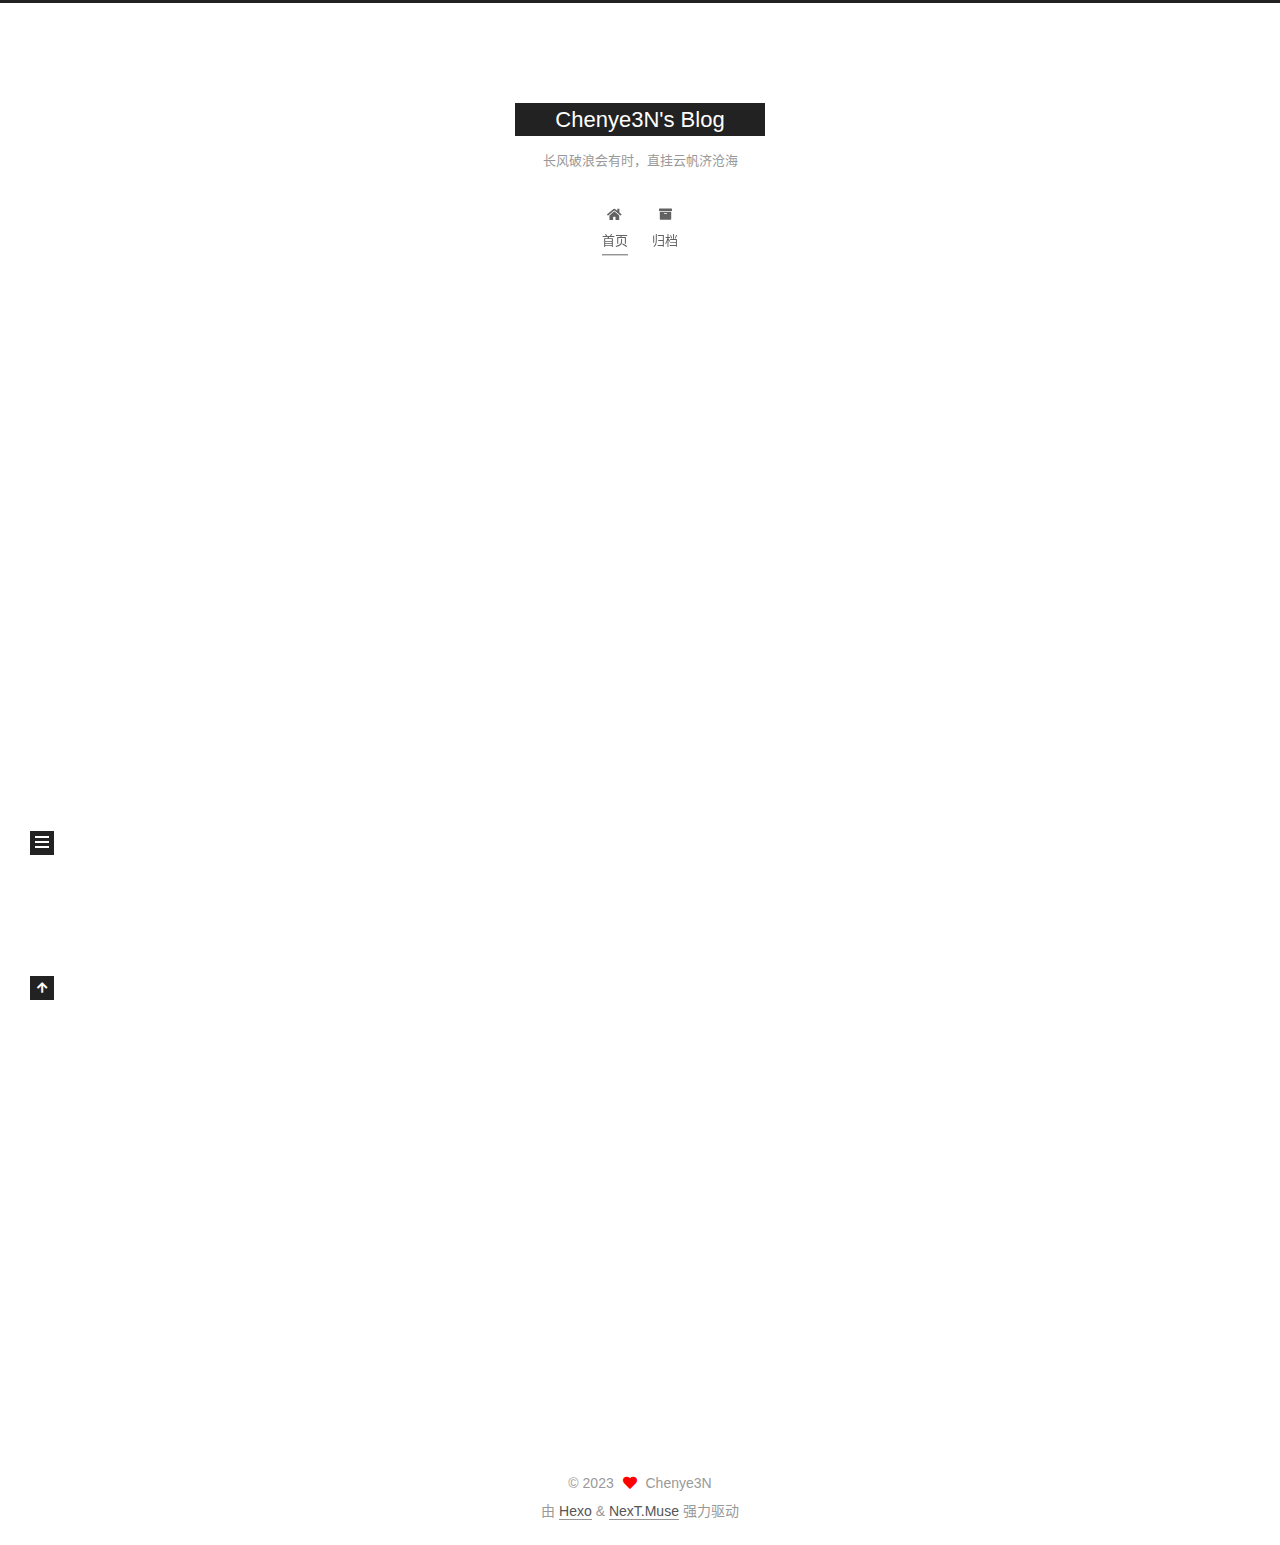
<file: index.html>
<!DOCTYPE html>
<html lang="zh-CN">
<head>
  <meta charset="UTF-8">
<meta name="viewport" content="width=device-width, initial-scale=1, maximum-scale=2">
<meta name="theme-color" content="#222">
<meta name="generator" content="Hexo 6.3.0">
  <link rel="apple-touch-icon" sizes="180x180" href="/images/apple-touch-icon-next.png">
  <link rel="icon" type="image/png" sizes="32x32" href="/images/541069_32_32.svg">
  <link rel="icon" type="image/png" sizes="16x16" href="/images/541069_16_16.svg">
  <link rel="mask-icon" href="/images/logo.svg" color="#222">

<link rel="stylesheet" href="/css/main.css">


<link rel="stylesheet" href="/lib/font-awesome/css/all.min.css">

<script id="hexo-configurations">
    var NexT = window.NexT || {};
    var CONFIG = {"hostname":"example.com","root":"/","scheme":"Muse","version":"7.8.0","exturl":false,"sidebar":{"position":"left","display":"post","padding":18,"offset":12,"onmobile":false},"copycode":{"enable":false,"show_result":false,"style":null},"back2top":{"enable":true,"sidebar":false,"scrollpercent":false},"bookmark":{"enable":false,"color":"#222","save":"auto"},"fancybox":false,"mediumzoom":false,"lazyload":false,"pangu":false,"comments":{"style":"tabs","active":null,"storage":true,"lazyload":false,"nav":null},"algolia":{"hits":{"per_page":10},"labels":{"input_placeholder":"Search for Posts","hits_empty":"We didn't find any results for the search: ${query}","hits_stats":"${hits} results found in ${time} ms"}},"localsearch":{"enable":false,"trigger":"auto","top_n_per_article":1,"unescape":false,"preload":false},"motion":{"enable":true,"async":false,"transition":{"post_block":"fadeIn","post_header":"slideDownIn","post_body":"slideDownIn","coll_header":"slideLeftIn","sidebar":"slideUpIn"}}};
  </script>

  <meta property="og:type" content="website">
<meta property="og:title" content="Chenye3N&#39;s Blog">
<meta property="og:url" content="http://example.com/index.html">
<meta property="og:site_name" content="Chenye3N&#39;s Blog">
<meta property="og:locale" content="zh_CN">
<meta property="article:author" content="Chenye3N">
<meta name="twitter:card" content="summary">

<link rel="canonical" href="http://example.com/">


<script id="page-configurations">
  // https://hexo.io/docs/variables.html
  CONFIG.page = {
    sidebar: "",
    isHome : true,
    isPost : false,
    lang   : 'zh-CN'
  };
</script>

  <title>Chenye3N's Blog</title>
  






  <noscript>
  <style>
  .use-motion .brand,
  .use-motion .menu-item,
  .sidebar-inner,
  .use-motion .post-block,
  .use-motion .pagination,
  .use-motion .comments,
  .use-motion .post-header,
  .use-motion .post-body,
  .use-motion .collection-header { opacity: initial; }

  .use-motion .site-title,
  .use-motion .site-subtitle {
    opacity: initial;
    top: initial;
  }

  .use-motion .logo-line-before i { left: initial; }
  .use-motion .logo-line-after i { right: initial; }
  </style>
</noscript>

</head>

<body itemscope itemtype="http://schema.org/WebPage">
  <div class="container use-motion">
    <div class="headband"></div>

    <header class="header" itemscope itemtype="http://schema.org/WPHeader">
      <div class="header-inner"><div class="site-brand-container">
  <div class="site-nav-toggle">
    <div class="toggle" aria-label="切换导航栏">
      <span class="toggle-line toggle-line-first"></span>
      <span class="toggle-line toggle-line-middle"></span>
      <span class="toggle-line toggle-line-last"></span>
    </div>
  </div>

  <div class="site-meta">

    <a href="/" class="brand" rel="start">
      <span class="logo-line-before"><i></i></span>
      <h1 class="site-title">Chenye3N's Blog</h1>
      <span class="logo-line-after"><i></i></span>
    </a>
      <p class="site-subtitle" itemprop="description">长风破浪会有时，直挂云帆济沧海</p>
  </div>

  <div class="site-nav-right">
    <div class="toggle popup-trigger">
    </div>
  </div>
</div>




<nav class="site-nav">
  <ul id="menu" class="main-menu menu">
        <li class="menu-item menu-item-home">

    <a href="/" rel="section"><i class="fa fa-home fa-fw"></i>首页</a>

  </li>
        <li class="menu-item menu-item-archives">

    <a href="/archives/" rel="section"><i class="fa fa-archive fa-fw"></i>归档</a>

  </li>
  </ul>
</nav>




</div>
    </header>

    
  <div class="back-to-top">
    <i class="fa fa-arrow-up"></i>
    <span>0%</span>
  </div>


    <main class="main">
      <div class="main-inner">
        <div class="content-wrap">
          

          <div class="content index posts-expand">
            
      
  
  
  <article itemscope itemtype="http://schema.org/Article" class="post-block" lang="zh-CN">
    <link itemprop="mainEntityOfPage" href="http://example.com/2023/06/10/hello-world/">

    <span hidden itemprop="author" itemscope itemtype="http://schema.org/Person">
      <meta itemprop="image" content="/images/avatar.gif">
      <meta itemprop="name" content="Chenye3N">
      <meta itemprop="description" content="">
    </span>

    <span hidden itemprop="publisher" itemscope itemtype="http://schema.org/Organization">
      <meta itemprop="name" content="Chenye3N's Blog">
    </span>
      <header class="post-header">
        <h2 class="post-title" itemprop="name headline">
          
            <a href="/2023/06/10/hello-world/" class="post-title-link" itemprop="url">Hello World</a>
        </h2>

        <div class="post-meta">
            <span class="post-meta-item">
              <span class="post-meta-item-icon">
                <i class="far fa-calendar"></i>
              </span>
              <span class="post-meta-item-text">发表于</span>

              <time title="创建时间：2023-06-10 09:53:32" itemprop="dateCreated datePublished" datetime="2023-06-10T09:53:32+08:00">2023-06-10</time>
            </span>

          

        </div>
      </header>

    
    
    
    <div class="post-body" itemprop="articleBody">

      
          <p>Welcome to <a target="_blank" rel="noopener" href="https://hexo.io/">Hexo</a>! This is your very first post. Check <a target="_blank" rel="noopener" href="https://hexo.io/docs/">documentation</a> for more info. If you get any problems when using Hexo, you can find the answer in <a target="_blank" rel="noopener" href="https://hexo.io/docs/troubleshooting.html">troubleshooting</a> or you can ask me on <a target="_blank" rel="noopener" href="https://github.com/hexojs/hexo/issues">GitHub</a>.</p>
<h2 id="Quick-Start"><a href="#Quick-Start" class="headerlink" title="Quick Start"></a>Quick Start</h2><h3 id="Create-a-new-post"><a href="#Create-a-new-post" class="headerlink" title="Create a new post"></a>Create a new post</h3><figure class="highlight bash"><table><tr><td class="gutter"><pre><span class="line">1</span><br></pre></td><td class="code"><pre><span class="line">$ hexo new <span class="string">&quot;My New Post&quot;</span></span><br></pre></td></tr></table></figure>

<p>More info: <a target="_blank" rel="noopener" href="https://hexo.io/docs/writing.html">Writing</a></p>
<h3 id="Run-server"><a href="#Run-server" class="headerlink" title="Run server"></a>Run server</h3><figure class="highlight bash"><table><tr><td class="gutter"><pre><span class="line">1</span><br></pre></td><td class="code"><pre><span class="line">$ hexo server</span><br></pre></td></tr></table></figure>

<p>More info: <a target="_blank" rel="noopener" href="https://hexo.io/docs/server.html">Server</a></p>
<h3 id="Generate-static-files"><a href="#Generate-static-files" class="headerlink" title="Generate static files"></a>Generate static files</h3><figure class="highlight bash"><table><tr><td class="gutter"><pre><span class="line">1</span><br></pre></td><td class="code"><pre><span class="line">$ hexo generate</span><br></pre></td></tr></table></figure>

<p>More info: <a target="_blank" rel="noopener" href="https://hexo.io/docs/generating.html">Generating</a></p>
<h3 id="Deploy-to-remote-sites"><a href="#Deploy-to-remote-sites" class="headerlink" title="Deploy to remote sites"></a>Deploy to remote sites</h3><figure class="highlight bash"><table><tr><td class="gutter"><pre><span class="line">1</span><br></pre></td><td class="code"><pre><span class="line">$ hexo deploy</span><br></pre></td></tr></table></figure>

<p>More info: <a target="_blank" rel="noopener" href="https://hexo.io/docs/one-command-deployment.html">Deployment</a></p>

      
    </div>

    
    
    
      <footer class="post-footer">
        <div class="post-eof"></div>
      </footer>
  </article>
  
  
  


  



          </div>
          

<script>
  window.addEventListener('tabs:register', () => {
    let { activeClass } = CONFIG.comments;
    if (CONFIG.comments.storage) {
      activeClass = localStorage.getItem('comments_active') || activeClass;
    }
    if (activeClass) {
      let activeTab = document.querySelector(`a[href="#comment-${activeClass}"]`);
      if (activeTab) {
        activeTab.click();
      }
    }
  });
  if (CONFIG.comments.storage) {
    window.addEventListener('tabs:click', event => {
      if (!event.target.matches('.tabs-comment .tab-content .tab-pane')) return;
      let commentClass = event.target.classList[1];
      localStorage.setItem('comments_active', commentClass);
    });
  }
</script>

        </div>
          
  
  <div class="toggle sidebar-toggle">
    <span class="toggle-line toggle-line-first"></span>
    <span class="toggle-line toggle-line-middle"></span>
    <span class="toggle-line toggle-line-last"></span>
  </div>

  <aside class="sidebar">
    <div class="sidebar-inner">

      <ul class="sidebar-nav motion-element">
        <li class="sidebar-nav-toc">
          文章目录
        </li>
        <li class="sidebar-nav-overview">
          站点概览
        </li>
      </ul>

      <!--noindex-->
      <div class="post-toc-wrap sidebar-panel">
      </div>
      <!--/noindex-->

      <div class="site-overview-wrap sidebar-panel">
        <div class="site-author motion-element" itemprop="author" itemscope itemtype="http://schema.org/Person">
  <p class="site-author-name" itemprop="name">Chenye3N</p>
  <div class="site-description" itemprop="description"></div>
</div>
<div class="site-state-wrap motion-element">
  <nav class="site-state">
      <div class="site-state-item site-state-posts">
          <a href="/archives/">
        
          <span class="site-state-item-count">1</span>
          <span class="site-state-item-name">日志</span>
        </a>
      </div>
  </nav>
</div>



      </div>

    </div>
  </aside>
  <div id="sidebar-dimmer"></div>


      </div>
    </main>

    <footer class="footer">
      <div class="footer-inner">
        

        

<div class="copyright">
  
  &copy; 
  <span itemprop="copyrightYear">2023</span>
  <span class="with-love">
    <i class="fa fa-heart"></i>
  </span>
  <span class="author" itemprop="copyrightHolder">Chenye3N</span>
</div>
  <div class="powered-by">由 <a href="https://hexo.io/" class="theme-link" rel="noopener" target="_blank">Hexo</a> & <a href="https://muse.theme-next.org/" class="theme-link" rel="noopener" target="_blank">NexT.Muse</a> 强力驱动
  </div>

        








      </div>
    </footer>
  </div>

  
  <script src="/lib/anime.min.js"></script>
  <script src="/lib/velocity/velocity.min.js"></script>
  <script src="/lib/velocity/velocity.ui.min.js"></script>

<script src="/js/utils.js"></script>

<script src="/js/motion.js"></script>


<script src="/js/schemes/muse.js"></script>


<script src="/js/next-boot.js"></script>




  















  

  

</body>
</html>
</file>
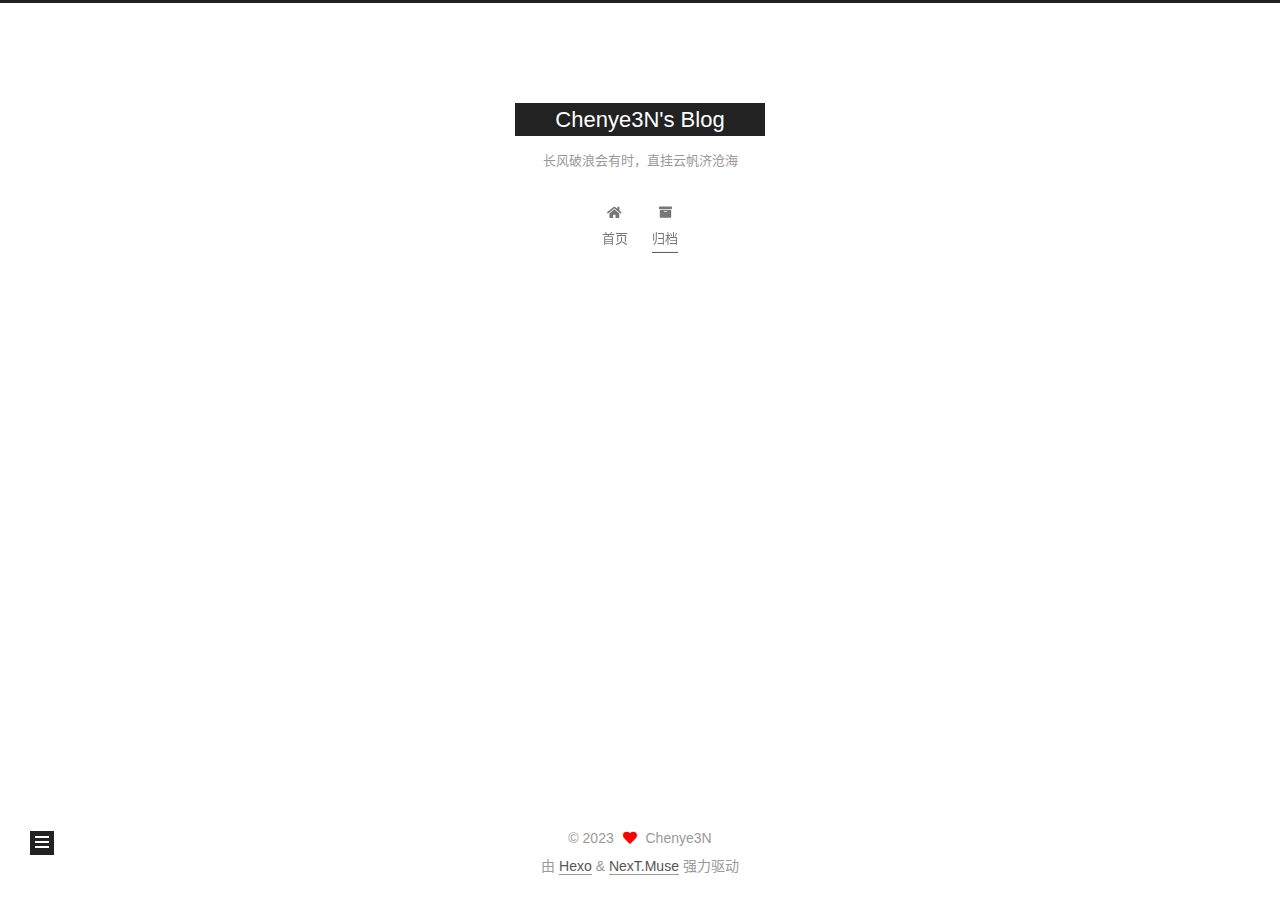
<file: archives/index.html>
<!DOCTYPE html>
<html lang="zh-CN">
<head>
  <meta charset="UTF-8">
<meta name="viewport" content="width=device-width, initial-scale=1, maximum-scale=2">
<meta name="theme-color" content="#222">
<meta name="generator" content="Hexo 6.3.0">
  <link rel="apple-touch-icon" sizes="180x180" href="/images/apple-touch-icon-next.png">
  <link rel="icon" type="image/png" sizes="32x32" href="/images/541069_32_32.svg">
  <link rel="icon" type="image/png" sizes="16x16" href="/images/541069_16_16.svg">
  <link rel="mask-icon" href="/images/logo.svg" color="#222">

<link rel="stylesheet" href="/css/main.css">


<link rel="stylesheet" href="/lib/font-awesome/css/all.min.css">

<script id="hexo-configurations">
    var NexT = window.NexT || {};
    var CONFIG = {"hostname":"example.com","root":"/","scheme":"Muse","version":"7.8.0","exturl":false,"sidebar":{"position":"left","display":"post","padding":18,"offset":12,"onmobile":false},"copycode":{"enable":false,"show_result":false,"style":null},"back2top":{"enable":true,"sidebar":false,"scrollpercent":false},"bookmark":{"enable":false,"color":"#222","save":"auto"},"fancybox":false,"mediumzoom":false,"lazyload":false,"pangu":false,"comments":{"style":"tabs","active":null,"storage":true,"lazyload":false,"nav":null},"algolia":{"hits":{"per_page":10},"labels":{"input_placeholder":"Search for Posts","hits_empty":"We didn't find any results for the search: ${query}","hits_stats":"${hits} results found in ${time} ms"}},"localsearch":{"enable":false,"trigger":"auto","top_n_per_article":1,"unescape":false,"preload":false},"motion":{"enable":true,"async":false,"transition":{"post_block":"fadeIn","post_header":"slideDownIn","post_body":"slideDownIn","coll_header":"slideLeftIn","sidebar":"slideUpIn"}}};
  </script>

  <meta property="og:type" content="website">
<meta property="og:title" content="Chenye3N&#39;s Blog">
<meta property="og:url" content="http://example.com/archives/index.html">
<meta property="og:site_name" content="Chenye3N&#39;s Blog">
<meta property="og:locale" content="zh_CN">
<meta property="article:author" content="Chenye3N">
<meta name="twitter:card" content="summary">

<link rel="canonical" href="http://example.com/archives/">


<script id="page-configurations">
  // https://hexo.io/docs/variables.html
  CONFIG.page = {
    sidebar: "",
    isHome : false,
    isPost : false,
    lang   : 'zh-CN'
  };
</script>

  <title>归档 | Chenye3N's Blog</title>
  






  <noscript>
  <style>
  .use-motion .brand,
  .use-motion .menu-item,
  .sidebar-inner,
  .use-motion .post-block,
  .use-motion .pagination,
  .use-motion .comments,
  .use-motion .post-header,
  .use-motion .post-body,
  .use-motion .collection-header { opacity: initial; }

  .use-motion .site-title,
  .use-motion .site-subtitle {
    opacity: initial;
    top: initial;
  }

  .use-motion .logo-line-before i { left: initial; }
  .use-motion .logo-line-after i { right: initial; }
  </style>
</noscript>

</head>

<body itemscope itemtype="http://schema.org/WebPage">
  <div class="container use-motion">
    <div class="headband"></div>

    <header class="header" itemscope itemtype="http://schema.org/WPHeader">
      <div class="header-inner"><div class="site-brand-container">
  <div class="site-nav-toggle">
    <div class="toggle" aria-label="切换导航栏">
      <span class="toggle-line toggle-line-first"></span>
      <span class="toggle-line toggle-line-middle"></span>
      <span class="toggle-line toggle-line-last"></span>
    </div>
  </div>

  <div class="site-meta">

    <a href="/" class="brand" rel="start">
      <span class="logo-line-before"><i></i></span>
      <h1 class="site-title">Chenye3N's Blog</h1>
      <span class="logo-line-after"><i></i></span>
    </a>
      <p class="site-subtitle" itemprop="description">长风破浪会有时，直挂云帆济沧海</p>
  </div>

  <div class="site-nav-right">
    <div class="toggle popup-trigger">
    </div>
  </div>
</div>




<nav class="site-nav">
  <ul id="menu" class="main-menu menu">
        <li class="menu-item menu-item-home">

    <a href="/" rel="section"><i class="fa fa-home fa-fw"></i>首页</a>

  </li>
        <li class="menu-item menu-item-archives">

    <a href="/archives/" rel="section"><i class="fa fa-archive fa-fw"></i>归档</a>

  </li>
  </ul>
</nav>




</div>
    </header>

    
  <div class="back-to-top">
    <i class="fa fa-arrow-up"></i>
    <span>0%</span>
  </div>


    <main class="main">
      <div class="main-inner">
        <div class="content-wrap">
          

          <div class="content archive">
            

  
  
  
  <div class="post-block">
    <div class="posts-collapse">
      <div class="collection-title">
        <span class="collection-header">嗯..! 目前共计 1 篇日志。 继续努力。</span>
      </div>

      
    <div class="collection-year">
      <span class="collection-header">2023</span>
    </div>

  <article itemscope itemtype="http://schema.org/Article">
    <header class="post-header">

      <div class="post-meta">
        <time itemprop="dateCreated"
              datetime="2023-06-10T09:53:32+08:00"
              content="2023-06-10">
          06-10
        </time>
      </div>

      <div class="post-title">
          <a class="post-title-link" href="/2023/06/10/hello-world/" itemprop="url">
            <span itemprop="name">Hello World</span>
          </a>
      </div>

    </header>
  </article>


    </div>
  </div>
  
  
  

  



          </div>
          

<script>
  window.addEventListener('tabs:register', () => {
    let { activeClass } = CONFIG.comments;
    if (CONFIG.comments.storage) {
      activeClass = localStorage.getItem('comments_active') || activeClass;
    }
    if (activeClass) {
      let activeTab = document.querySelector(`a[href="#comment-${activeClass}"]`);
      if (activeTab) {
        activeTab.click();
      }
    }
  });
  if (CONFIG.comments.storage) {
    window.addEventListener('tabs:click', event => {
      if (!event.target.matches('.tabs-comment .tab-content .tab-pane')) return;
      let commentClass = event.target.classList[1];
      localStorage.setItem('comments_active', commentClass);
    });
  }
</script>

        </div>
          
  
  <div class="toggle sidebar-toggle">
    <span class="toggle-line toggle-line-first"></span>
    <span class="toggle-line toggle-line-middle"></span>
    <span class="toggle-line toggle-line-last"></span>
  </div>

  <aside class="sidebar">
    <div class="sidebar-inner">

      <ul class="sidebar-nav motion-element">
        <li class="sidebar-nav-toc">
          文章目录
        </li>
        <li class="sidebar-nav-overview">
          站点概览
        </li>
      </ul>

      <!--noindex-->
      <div class="post-toc-wrap sidebar-panel">
      </div>
      <!--/noindex-->

      <div class="site-overview-wrap sidebar-panel">
        <div class="site-author motion-element" itemprop="author" itemscope itemtype="http://schema.org/Person">
  <p class="site-author-name" itemprop="name">Chenye3N</p>
  <div class="site-description" itemprop="description"></div>
</div>
<div class="site-state-wrap motion-element">
  <nav class="site-state">
      <div class="site-state-item site-state-posts">
          <a href="/archives/">
        
          <span class="site-state-item-count">1</span>
          <span class="site-state-item-name">日志</span>
        </a>
      </div>
  </nav>
</div>



      </div>

    </div>
  </aside>
  <div id="sidebar-dimmer"></div>


      </div>
    </main>

    <footer class="footer">
      <div class="footer-inner">
        

        

<div class="copyright">
  
  &copy; 
  <span itemprop="copyrightYear">2023</span>
  <span class="with-love">
    <i class="fa fa-heart"></i>
  </span>
  <span class="author" itemprop="copyrightHolder">Chenye3N</span>
</div>
  <div class="powered-by">由 <a href="https://hexo.io/" class="theme-link" rel="noopener" target="_blank">Hexo</a> & <a href="https://muse.theme-next.org/" class="theme-link" rel="noopener" target="_blank">NexT.Muse</a> 强力驱动
  </div>

        








      </div>
    </footer>
  </div>

  
  <script src="/lib/anime.min.js"></script>
  <script src="/lib/velocity/velocity.min.js"></script>
  <script src="/lib/velocity/velocity.ui.min.js"></script>

<script src="/js/utils.js"></script>

<script src="/js/motion.js"></script>


<script src="/js/schemes/muse.js"></script>


<script src="/js/next-boot.js"></script>




  















  

  

</body>
</html>
</file>
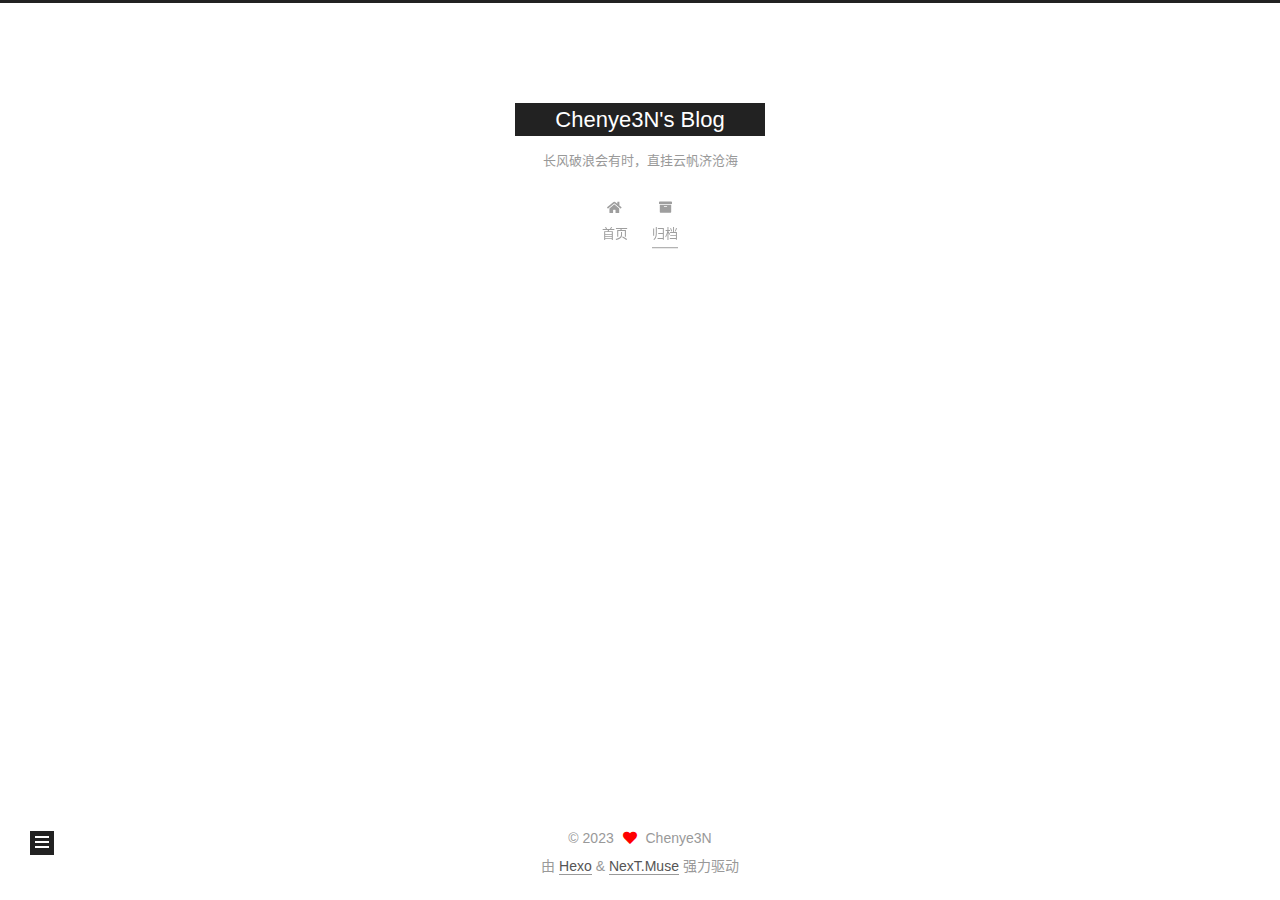
<file: archives/2023/index.html>
<!DOCTYPE html>
<html lang="zh-CN">
<head>
  <meta charset="UTF-8">
<meta name="viewport" content="width=device-width, initial-scale=1, maximum-scale=2">
<meta name="theme-color" content="#222">
<meta name="generator" content="Hexo 6.3.0">
  <link rel="apple-touch-icon" sizes="180x180" href="/images/apple-touch-icon-next.png">
  <link rel="icon" type="image/png" sizes="32x32" href="/images/541069_32_32.svg">
  <link rel="icon" type="image/png" sizes="16x16" href="/images/541069_16_16.svg">
  <link rel="mask-icon" href="/images/logo.svg" color="#222">

<link rel="stylesheet" href="/css/main.css">


<link rel="stylesheet" href="/lib/font-awesome/css/all.min.css">

<script id="hexo-configurations">
    var NexT = window.NexT || {};
    var CONFIG = {"hostname":"example.com","root":"/","scheme":"Muse","version":"7.8.0","exturl":false,"sidebar":{"position":"left","display":"post","padding":18,"offset":12,"onmobile":false},"copycode":{"enable":false,"show_result":false,"style":null},"back2top":{"enable":true,"sidebar":false,"scrollpercent":false},"bookmark":{"enable":false,"color":"#222","save":"auto"},"fancybox":false,"mediumzoom":false,"lazyload":false,"pangu":false,"comments":{"style":"tabs","active":null,"storage":true,"lazyload":false,"nav":null},"algolia":{"hits":{"per_page":10},"labels":{"input_placeholder":"Search for Posts","hits_empty":"We didn't find any results for the search: ${query}","hits_stats":"${hits} results found in ${time} ms"}},"localsearch":{"enable":false,"trigger":"auto","top_n_per_article":1,"unescape":false,"preload":false},"motion":{"enable":true,"async":false,"transition":{"post_block":"fadeIn","post_header":"slideDownIn","post_body":"slideDownIn","coll_header":"slideLeftIn","sidebar":"slideUpIn"}}};
  </script>

  <meta property="og:type" content="website">
<meta property="og:title" content="Chenye3N&#39;s Blog">
<meta property="og:url" content="http://example.com/archives/2023/index.html">
<meta property="og:site_name" content="Chenye3N&#39;s Blog">
<meta property="og:locale" content="zh_CN">
<meta property="article:author" content="Chenye3N">
<meta name="twitter:card" content="summary">

<link rel="canonical" href="http://example.com/archives/2023/">


<script id="page-configurations">
  // https://hexo.io/docs/variables.html
  CONFIG.page = {
    sidebar: "",
    isHome : false,
    isPost : false,
    lang   : 'zh-CN'
  };
</script>

  <title>归档 | Chenye3N's Blog</title>
  






  <noscript>
  <style>
  .use-motion .brand,
  .use-motion .menu-item,
  .sidebar-inner,
  .use-motion .post-block,
  .use-motion .pagination,
  .use-motion .comments,
  .use-motion .post-header,
  .use-motion .post-body,
  .use-motion .collection-header { opacity: initial; }

  .use-motion .site-title,
  .use-motion .site-subtitle {
    opacity: initial;
    top: initial;
  }

  .use-motion .logo-line-before i { left: initial; }
  .use-motion .logo-line-after i { right: initial; }
  </style>
</noscript>

</head>

<body itemscope itemtype="http://schema.org/WebPage">
  <div class="container use-motion">
    <div class="headband"></div>

    <header class="header" itemscope itemtype="http://schema.org/WPHeader">
      <div class="header-inner"><div class="site-brand-container">
  <div class="site-nav-toggle">
    <div class="toggle" aria-label="切换导航栏">
      <span class="toggle-line toggle-line-first"></span>
      <span class="toggle-line toggle-line-middle"></span>
      <span class="toggle-line toggle-line-last"></span>
    </div>
  </div>

  <div class="site-meta">

    <a href="/" class="brand" rel="start">
      <span class="logo-line-before"><i></i></span>
      <h1 class="site-title">Chenye3N's Blog</h1>
      <span class="logo-line-after"><i></i></span>
    </a>
      <p class="site-subtitle" itemprop="description">长风破浪会有时，直挂云帆济沧海</p>
  </div>

  <div class="site-nav-right">
    <div class="toggle popup-trigger">
    </div>
  </div>
</div>




<nav class="site-nav">
  <ul id="menu" class="main-menu menu">
        <li class="menu-item menu-item-home">

    <a href="/" rel="section"><i class="fa fa-home fa-fw"></i>首页</a>

  </li>
        <li class="menu-item menu-item-archives">

    <a href="/archives/" rel="section"><i class="fa fa-archive fa-fw"></i>归档</a>

  </li>
  </ul>
</nav>




</div>
    </header>

    
  <div class="back-to-top">
    <i class="fa fa-arrow-up"></i>
    <span>0%</span>
  </div>


    <main class="main">
      <div class="main-inner">
        <div class="content-wrap">
          

          <div class="content archive">
            

  
  
  
  <div class="post-block">
    <div class="posts-collapse">
      <div class="collection-title">
        <span class="collection-header">嗯..! 目前共计 1 篇日志。 继续努力。</span>
      </div>

      
    <div class="collection-year">
      <span class="collection-header">2023</span>
    </div>

  <article itemscope itemtype="http://schema.org/Article">
    <header class="post-header">

      <div class="post-meta">
        <time itemprop="dateCreated"
              datetime="2023-06-10T09:53:32+08:00"
              content="2023-06-10">
          06-10
        </time>
      </div>

      <div class="post-title">
          <a class="post-title-link" href="/2023/06/10/hello-world/" itemprop="url">
            <span itemprop="name">Hello World</span>
          </a>
      </div>

    </header>
  </article>


    </div>
  </div>
  
  
  

  



          </div>
          

<script>
  window.addEventListener('tabs:register', () => {
    let { activeClass } = CONFIG.comments;
    if (CONFIG.comments.storage) {
      activeClass = localStorage.getItem('comments_active') || activeClass;
    }
    if (activeClass) {
      let activeTab = document.querySelector(`a[href="#comment-${activeClass}"]`);
      if (activeTab) {
        activeTab.click();
      }
    }
  });
  if (CONFIG.comments.storage) {
    window.addEventListener('tabs:click', event => {
      if (!event.target.matches('.tabs-comment .tab-content .tab-pane')) return;
      let commentClass = event.target.classList[1];
      localStorage.setItem('comments_active', commentClass);
    });
  }
</script>

        </div>
          
  
  <div class="toggle sidebar-toggle">
    <span class="toggle-line toggle-line-first"></span>
    <span class="toggle-line toggle-line-middle"></span>
    <span class="toggle-line toggle-line-last"></span>
  </div>

  <aside class="sidebar">
    <div class="sidebar-inner">

      <ul class="sidebar-nav motion-element">
        <li class="sidebar-nav-toc">
          文章目录
        </li>
        <li class="sidebar-nav-overview">
          站点概览
        </li>
      </ul>

      <!--noindex-->
      <div class="post-toc-wrap sidebar-panel">
      </div>
      <!--/noindex-->

      <div class="site-overview-wrap sidebar-panel">
        <div class="site-author motion-element" itemprop="author" itemscope itemtype="http://schema.org/Person">
  <p class="site-author-name" itemprop="name">Chenye3N</p>
  <div class="site-description" itemprop="description"></div>
</div>
<div class="site-state-wrap motion-element">
  <nav class="site-state">
      <div class="site-state-item site-state-posts">
          <a href="/archives/">
        
          <span class="site-state-item-count">1</span>
          <span class="site-state-item-name">日志</span>
        </a>
      </div>
  </nav>
</div>



      </div>

    </div>
  </aside>
  <div id="sidebar-dimmer"></div>


      </div>
    </main>

    <footer class="footer">
      <div class="footer-inner">
        

        

<div class="copyright">
  
  &copy; 
  <span itemprop="copyrightYear">2023</span>
  <span class="with-love">
    <i class="fa fa-heart"></i>
  </span>
  <span class="author" itemprop="copyrightHolder">Chenye3N</span>
</div>
  <div class="powered-by">由 <a href="https://hexo.io/" class="theme-link" rel="noopener" target="_blank">Hexo</a> & <a href="https://muse.theme-next.org/" class="theme-link" rel="noopener" target="_blank">NexT.Muse</a> 强力驱动
  </div>

        








      </div>
    </footer>
  </div>

  
  <script src="/lib/anime.min.js"></script>
  <script src="/lib/velocity/velocity.min.js"></script>
  <script src="/lib/velocity/velocity.ui.min.js"></script>

<script src="/js/utils.js"></script>

<script src="/js/motion.js"></script>


<script src="/js/schemes/muse.js"></script>


<script src="/js/next-boot.js"></script>




  















  

  

</body>
</html>
</file>
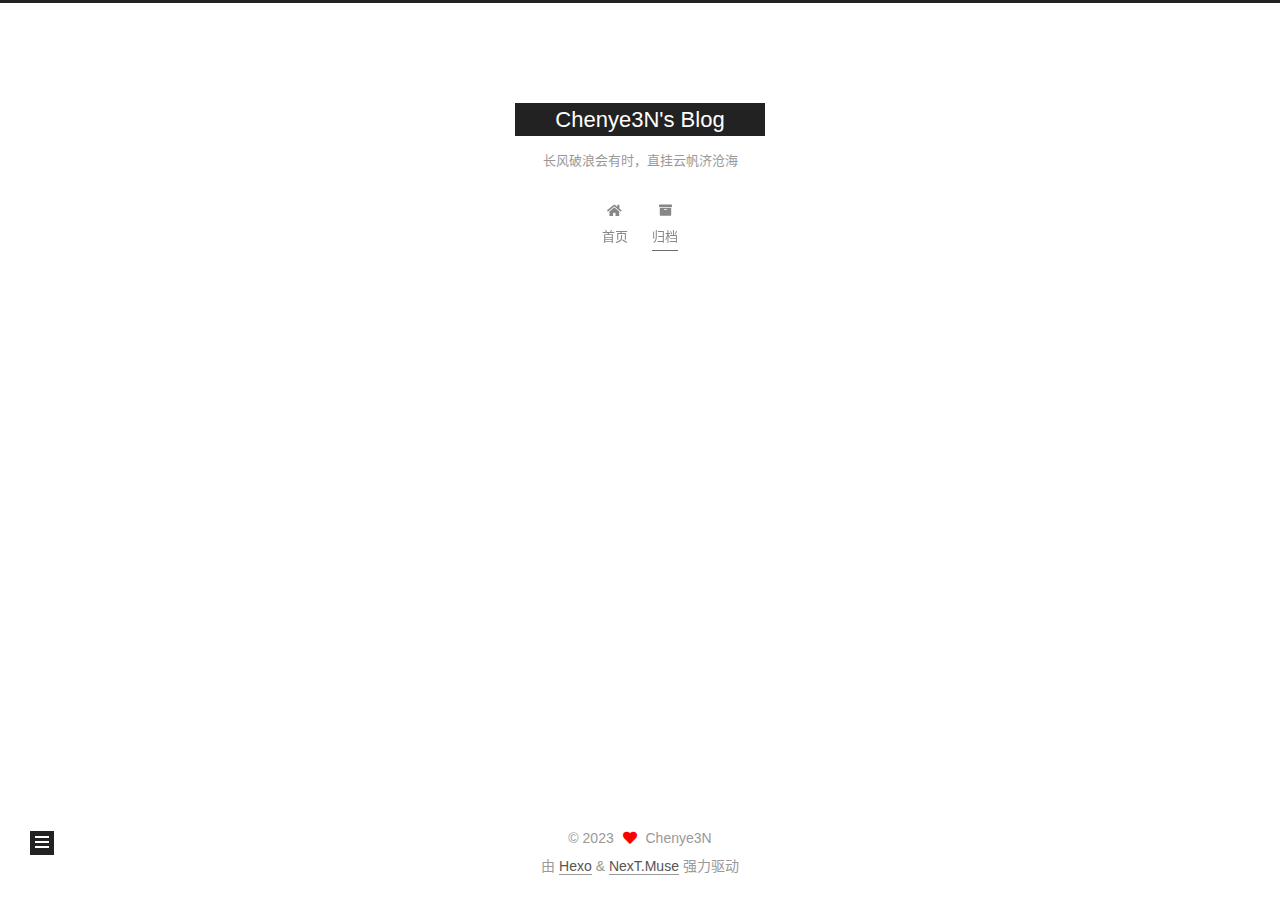
<file: archives/2023/06/index.html>
<!DOCTYPE html>
<html lang="zh-CN">
<head>
  <meta charset="UTF-8">
<meta name="viewport" content="width=device-width, initial-scale=1, maximum-scale=2">
<meta name="theme-color" content="#222">
<meta name="generator" content="Hexo 6.3.0">
  <link rel="apple-touch-icon" sizes="180x180" href="/images/apple-touch-icon-next.png">
  <link rel="icon" type="image/png" sizes="32x32" href="/images/541069_32_32.svg">
  <link rel="icon" type="image/png" sizes="16x16" href="/images/541069_16_16.svg">
  <link rel="mask-icon" href="/images/logo.svg" color="#222">

<link rel="stylesheet" href="/css/main.css">


<link rel="stylesheet" href="/lib/font-awesome/css/all.min.css">

<script id="hexo-configurations">
    var NexT = window.NexT || {};
    var CONFIG = {"hostname":"example.com","root":"/","scheme":"Muse","version":"7.8.0","exturl":false,"sidebar":{"position":"left","display":"post","padding":18,"offset":12,"onmobile":false},"copycode":{"enable":false,"show_result":false,"style":null},"back2top":{"enable":true,"sidebar":false,"scrollpercent":false},"bookmark":{"enable":false,"color":"#222","save":"auto"},"fancybox":false,"mediumzoom":false,"lazyload":false,"pangu":false,"comments":{"style":"tabs","active":null,"storage":true,"lazyload":false,"nav":null},"algolia":{"hits":{"per_page":10},"labels":{"input_placeholder":"Search for Posts","hits_empty":"We didn't find any results for the search: ${query}","hits_stats":"${hits} results found in ${time} ms"}},"localsearch":{"enable":false,"trigger":"auto","top_n_per_article":1,"unescape":false,"preload":false},"motion":{"enable":true,"async":false,"transition":{"post_block":"fadeIn","post_header":"slideDownIn","post_body":"slideDownIn","coll_header":"slideLeftIn","sidebar":"slideUpIn"}}};
  </script>

  <meta property="og:type" content="website">
<meta property="og:title" content="Chenye3N&#39;s Blog">
<meta property="og:url" content="http://example.com/archives/2023/06/index.html">
<meta property="og:site_name" content="Chenye3N&#39;s Blog">
<meta property="og:locale" content="zh_CN">
<meta property="article:author" content="Chenye3N">
<meta name="twitter:card" content="summary">

<link rel="canonical" href="http://example.com/archives/2023/06/">


<script id="page-configurations">
  // https://hexo.io/docs/variables.html
  CONFIG.page = {
    sidebar: "",
    isHome : false,
    isPost : false,
    lang   : 'zh-CN'
  };
</script>

  <title>归档 | Chenye3N's Blog</title>
  






  <noscript>
  <style>
  .use-motion .brand,
  .use-motion .menu-item,
  .sidebar-inner,
  .use-motion .post-block,
  .use-motion .pagination,
  .use-motion .comments,
  .use-motion .post-header,
  .use-motion .post-body,
  .use-motion .collection-header { opacity: initial; }

  .use-motion .site-title,
  .use-motion .site-subtitle {
    opacity: initial;
    top: initial;
  }

  .use-motion .logo-line-before i { left: initial; }
  .use-motion .logo-line-after i { right: initial; }
  </style>
</noscript>

</head>

<body itemscope itemtype="http://schema.org/WebPage">
  <div class="container use-motion">
    <div class="headband"></div>

    <header class="header" itemscope itemtype="http://schema.org/WPHeader">
      <div class="header-inner"><div class="site-brand-container">
  <div class="site-nav-toggle">
    <div class="toggle" aria-label="切换导航栏">
      <span class="toggle-line toggle-line-first"></span>
      <span class="toggle-line toggle-line-middle"></span>
      <span class="toggle-line toggle-line-last"></span>
    </div>
  </div>

  <div class="site-meta">

    <a href="/" class="brand" rel="start">
      <span class="logo-line-before"><i></i></span>
      <h1 class="site-title">Chenye3N's Blog</h1>
      <span class="logo-line-after"><i></i></span>
    </a>
      <p class="site-subtitle" itemprop="description">长风破浪会有时，直挂云帆济沧海</p>
  </div>

  <div class="site-nav-right">
    <div class="toggle popup-trigger">
    </div>
  </div>
</div>




<nav class="site-nav">
  <ul id="menu" class="main-menu menu">
        <li class="menu-item menu-item-home">

    <a href="/" rel="section"><i class="fa fa-home fa-fw"></i>首页</a>

  </li>
        <li class="menu-item menu-item-archives">

    <a href="/archives/" rel="section"><i class="fa fa-archive fa-fw"></i>归档</a>

  </li>
  </ul>
</nav>




</div>
    </header>

    
  <div class="back-to-top">
    <i class="fa fa-arrow-up"></i>
    <span>0%</span>
  </div>


    <main class="main">
      <div class="main-inner">
        <div class="content-wrap">
          

          <div class="content archive">
            

  
  
  
  <div class="post-block">
    <div class="posts-collapse">
      <div class="collection-title">
        <span class="collection-header">嗯..! 目前共计 1 篇日志。 继续努力。</span>
      </div>

      
    <div class="collection-year">
      <span class="collection-header">2023</span>
    </div>

  <article itemscope itemtype="http://schema.org/Article">
    <header class="post-header">

      <div class="post-meta">
        <time itemprop="dateCreated"
              datetime="2023-06-10T09:53:32+08:00"
              content="2023-06-10">
          06-10
        </time>
      </div>

      <div class="post-title">
          <a class="post-title-link" href="/2023/06/10/hello-world/" itemprop="url">
            <span itemprop="name">Hello World</span>
          </a>
      </div>

    </header>
  </article>


    </div>
  </div>
  
  
  

  



          </div>
          

<script>
  window.addEventListener('tabs:register', () => {
    let { activeClass } = CONFIG.comments;
    if (CONFIG.comments.storage) {
      activeClass = localStorage.getItem('comments_active') || activeClass;
    }
    if (activeClass) {
      let activeTab = document.querySelector(`a[href="#comment-${activeClass}"]`);
      if (activeTab) {
        activeTab.click();
      }
    }
  });
  if (CONFIG.comments.storage) {
    window.addEventListener('tabs:click', event => {
      if (!event.target.matches('.tabs-comment .tab-content .tab-pane')) return;
      let commentClass = event.target.classList[1];
      localStorage.setItem('comments_active', commentClass);
    });
  }
</script>

        </div>
          
  
  <div class="toggle sidebar-toggle">
    <span class="toggle-line toggle-line-first"></span>
    <span class="toggle-line toggle-line-middle"></span>
    <span class="toggle-line toggle-line-last"></span>
  </div>

  <aside class="sidebar">
    <div class="sidebar-inner">

      <ul class="sidebar-nav motion-element">
        <li class="sidebar-nav-toc">
          文章目录
        </li>
        <li class="sidebar-nav-overview">
          站点概览
        </li>
      </ul>

      <!--noindex-->
      <div class="post-toc-wrap sidebar-panel">
      </div>
      <!--/noindex-->

      <div class="site-overview-wrap sidebar-panel">
        <div class="site-author motion-element" itemprop="author" itemscope itemtype="http://schema.org/Person">
  <p class="site-author-name" itemprop="name">Chenye3N</p>
  <div class="site-description" itemprop="description"></div>
</div>
<div class="site-state-wrap motion-element">
  <nav class="site-state">
      <div class="site-state-item site-state-posts">
          <a href="/archives/">
        
          <span class="site-state-item-count">1</span>
          <span class="site-state-item-name">日志</span>
        </a>
      </div>
  </nav>
</div>



      </div>

    </div>
  </aside>
  <div id="sidebar-dimmer"></div>


      </div>
    </main>

    <footer class="footer">
      <div class="footer-inner">
        

        

<div class="copyright">
  
  &copy; 
  <span itemprop="copyrightYear">2023</span>
  <span class="with-love">
    <i class="fa fa-heart"></i>
  </span>
  <span class="author" itemprop="copyrightHolder">Chenye3N</span>
</div>
  <div class="powered-by">由 <a href="https://hexo.io/" class="theme-link" rel="noopener" target="_blank">Hexo</a> & <a href="https://muse.theme-next.org/" class="theme-link" rel="noopener" target="_blank">NexT.Muse</a> 强力驱动
  </div>

        








      </div>
    </footer>
  </div>

  
  <script src="/lib/anime.min.js"></script>
  <script src="/lib/velocity/velocity.min.js"></script>
  <script src="/lib/velocity/velocity.ui.min.js"></script>

<script src="/js/utils.js"></script>

<script src="/js/motion.js"></script>


<script src="/js/schemes/muse.js"></script>


<script src="/js/next-boot.js"></script>




  















  

  

</body>
</html>
</file>
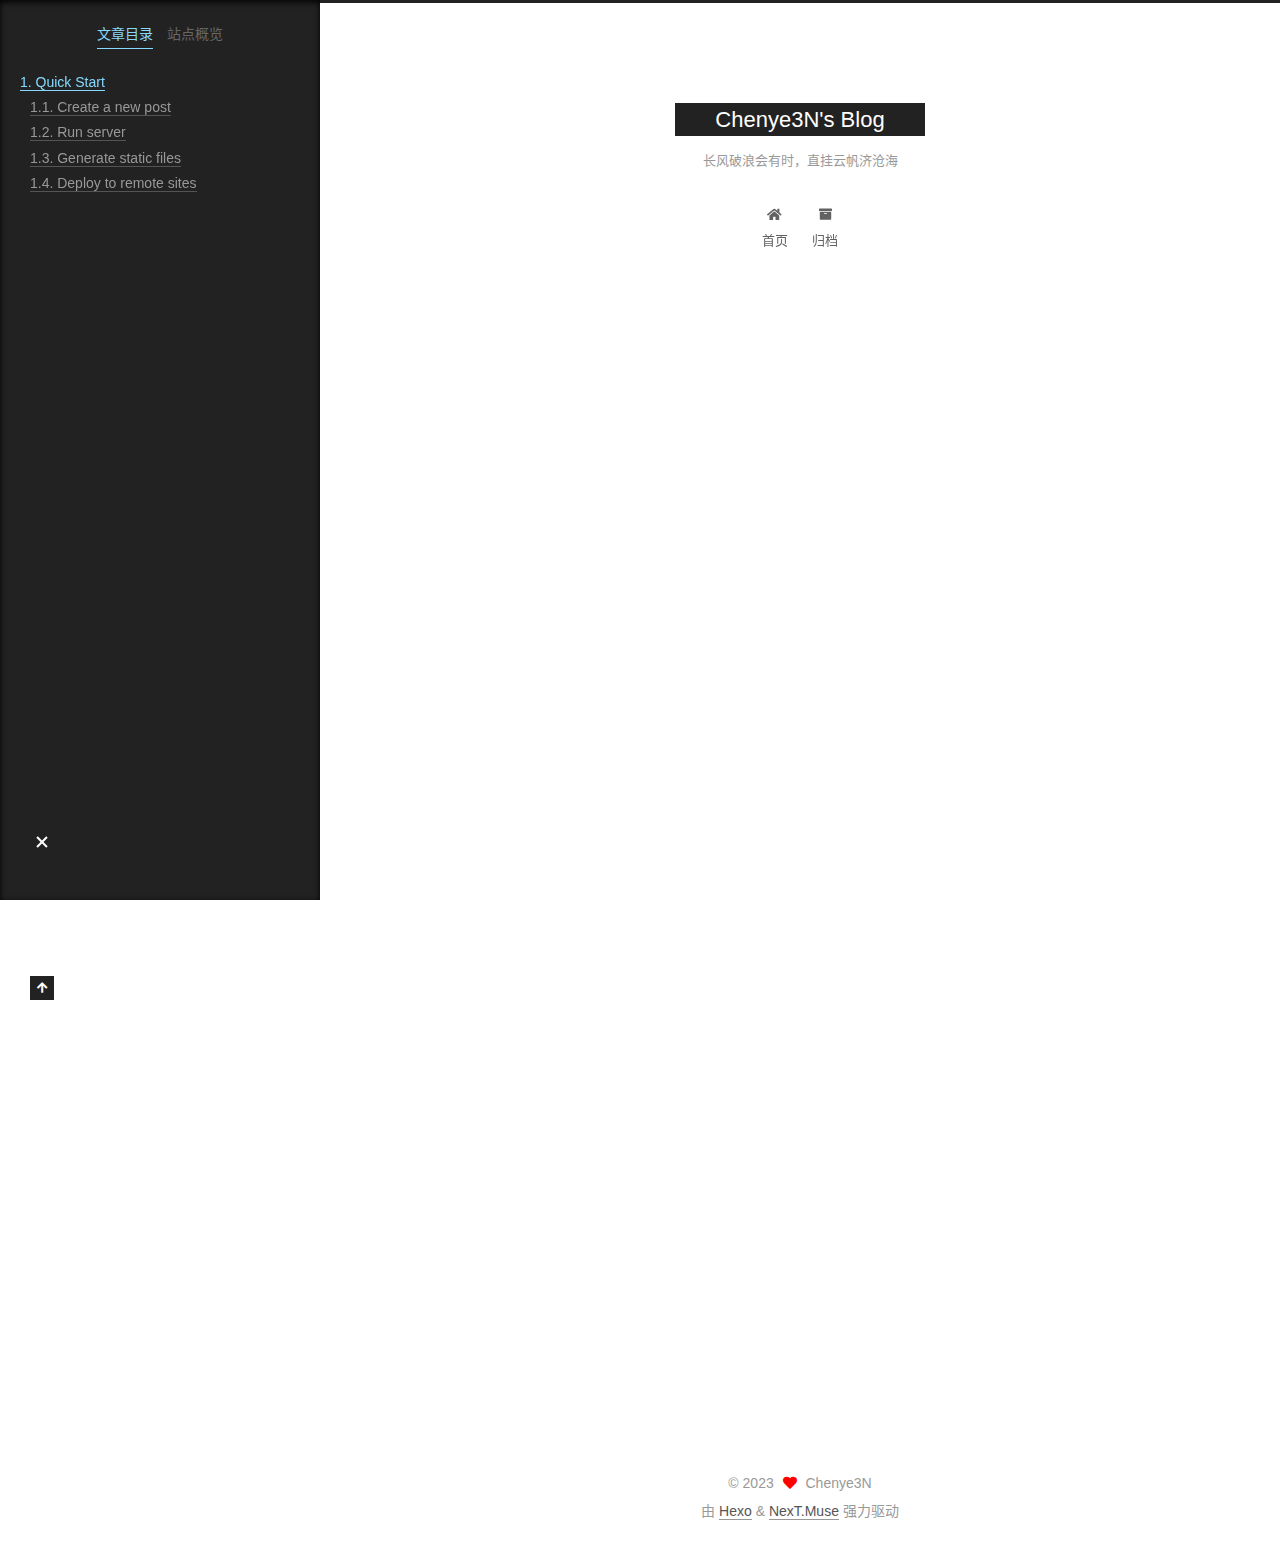
<file: 2023/06/10/hello-world/index.html>
<!DOCTYPE html>
<html lang="zh-CN">
<head>
  <meta charset="UTF-8">
<meta name="viewport" content="width=device-width, initial-scale=1, maximum-scale=2">
<meta name="theme-color" content="#222">
<meta name="generator" content="Hexo 6.3.0">
  <link rel="apple-touch-icon" sizes="180x180" href="/images/apple-touch-icon-next.png">
  <link rel="icon" type="image/png" sizes="32x32" href="/images/541069_32_32.svg">
  <link rel="icon" type="image/png" sizes="16x16" href="/images/541069_16_16.svg">
  <link rel="mask-icon" href="/images/logo.svg" color="#222">

<link rel="stylesheet" href="/css/main.css">


<link rel="stylesheet" href="/lib/font-awesome/css/all.min.css">

<script id="hexo-configurations">
    var NexT = window.NexT || {};
    var CONFIG = {"hostname":"example.com","root":"/","scheme":"Muse","version":"7.8.0","exturl":false,"sidebar":{"position":"left","display":"post","padding":18,"offset":12,"onmobile":false},"copycode":{"enable":false,"show_result":false,"style":null},"back2top":{"enable":true,"sidebar":false,"scrollpercent":false},"bookmark":{"enable":false,"color":"#222","save":"auto"},"fancybox":false,"mediumzoom":false,"lazyload":false,"pangu":false,"comments":{"style":"tabs","active":null,"storage":true,"lazyload":false,"nav":null},"algolia":{"hits":{"per_page":10},"labels":{"input_placeholder":"Search for Posts","hits_empty":"We didn't find any results for the search: ${query}","hits_stats":"${hits} results found in ${time} ms"}},"localsearch":{"enable":false,"trigger":"auto","top_n_per_article":1,"unescape":false,"preload":false},"motion":{"enable":true,"async":false,"transition":{"post_block":"fadeIn","post_header":"slideDownIn","post_body":"slideDownIn","coll_header":"slideLeftIn","sidebar":"slideUpIn"}}};
  </script>

  <meta name="description" content="Welcome to Hexo! This is your very first post. Check documentation for more info. If you get any problems when using Hexo, you can find the answer in troubleshooting or you can ask me on GitHub. Quick">
<meta property="og:type" content="article">
<meta property="og:title" content="Hello World">
<meta property="og:url" content="http://example.com/2023/06/10/hello-world/index.html">
<meta property="og:site_name" content="Chenye3N&#39;s Blog">
<meta property="og:description" content="Welcome to Hexo! This is your very first post. Check documentation for more info. If you get any problems when using Hexo, you can find the answer in troubleshooting or you can ask me on GitHub. Quick">
<meta property="og:locale" content="zh_CN">
<meta property="article:published_time" content="2023-06-10T01:53:32.447Z">
<meta property="article:modified_time" content="2023-06-10T01:53:32.447Z">
<meta property="article:author" content="Chenye3N">
<meta name="twitter:card" content="summary">

<link rel="canonical" href="http://example.com/2023/06/10/hello-world/">


<script id="page-configurations">
  // https://hexo.io/docs/variables.html
  CONFIG.page = {
    sidebar: "",
    isHome : false,
    isPost : true,
    lang   : 'zh-CN'
  };
</script>

  <title>Hello World | Chenye3N's Blog</title>
  






  <noscript>
  <style>
  .use-motion .brand,
  .use-motion .menu-item,
  .sidebar-inner,
  .use-motion .post-block,
  .use-motion .pagination,
  .use-motion .comments,
  .use-motion .post-header,
  .use-motion .post-body,
  .use-motion .collection-header { opacity: initial; }

  .use-motion .site-title,
  .use-motion .site-subtitle {
    opacity: initial;
    top: initial;
  }

  .use-motion .logo-line-before i { left: initial; }
  .use-motion .logo-line-after i { right: initial; }
  </style>
</noscript>

</head>

<body itemscope itemtype="http://schema.org/WebPage">
  <div class="container use-motion">
    <div class="headband"></div>

    <header class="header" itemscope itemtype="http://schema.org/WPHeader">
      <div class="header-inner"><div class="site-brand-container">
  <div class="site-nav-toggle">
    <div class="toggle" aria-label="切换导航栏">
      <span class="toggle-line toggle-line-first"></span>
      <span class="toggle-line toggle-line-middle"></span>
      <span class="toggle-line toggle-line-last"></span>
    </div>
  </div>

  <div class="site-meta">

    <a href="/" class="brand" rel="start">
      <span class="logo-line-before"><i></i></span>
      <h1 class="site-title">Chenye3N's Blog</h1>
      <span class="logo-line-after"><i></i></span>
    </a>
      <p class="site-subtitle" itemprop="description">长风破浪会有时，直挂云帆济沧海</p>
  </div>

  <div class="site-nav-right">
    <div class="toggle popup-trigger">
    </div>
  </div>
</div>




<nav class="site-nav">
  <ul id="menu" class="main-menu menu">
        <li class="menu-item menu-item-home">

    <a href="/" rel="section"><i class="fa fa-home fa-fw"></i>首页</a>

  </li>
        <li class="menu-item menu-item-archives">

    <a href="/archives/" rel="section"><i class="fa fa-archive fa-fw"></i>归档</a>

  </li>
  </ul>
</nav>




</div>
    </header>

    
  <div class="back-to-top">
    <i class="fa fa-arrow-up"></i>
    <span>0%</span>
  </div>


    <main class="main">
      <div class="main-inner">
        <div class="content-wrap">
          

          <div class="content post posts-expand">
            

    
  
  
  <article itemscope itemtype="http://schema.org/Article" class="post-block" lang="zh-CN">
    <link itemprop="mainEntityOfPage" href="http://example.com/2023/06/10/hello-world/">

    <span hidden itemprop="author" itemscope itemtype="http://schema.org/Person">
      <meta itemprop="image" content="/images/avatar.gif">
      <meta itemprop="name" content="Chenye3N">
      <meta itemprop="description" content="">
    </span>

    <span hidden itemprop="publisher" itemscope itemtype="http://schema.org/Organization">
      <meta itemprop="name" content="Chenye3N's Blog">
    </span>
      <header class="post-header">
        <h1 class="post-title" itemprop="name headline">
          Hello World
        </h1>

        <div class="post-meta">
            <span class="post-meta-item">
              <span class="post-meta-item-icon">
                <i class="far fa-calendar"></i>
              </span>
              <span class="post-meta-item-text">发表于</span>

              <time title="创建时间：2023-06-10 09:53:32" itemprop="dateCreated datePublished" datetime="2023-06-10T09:53:32+08:00">2023-06-10</time>
            </span>

          

        </div>
      </header>

    
    
    
    <div class="post-body" itemprop="articleBody">

      
        <p>Welcome to <a target="_blank" rel="noopener" href="https://hexo.io/">Hexo</a>! This is your very first post. Check <a target="_blank" rel="noopener" href="https://hexo.io/docs/">documentation</a> for more info. If you get any problems when using Hexo, you can find the answer in <a target="_blank" rel="noopener" href="https://hexo.io/docs/troubleshooting.html">troubleshooting</a> or you can ask me on <a target="_blank" rel="noopener" href="https://github.com/hexojs/hexo/issues">GitHub</a>.</p>
<h2 id="Quick-Start"><a href="#Quick-Start" class="headerlink" title="Quick Start"></a>Quick Start</h2><h3 id="Create-a-new-post"><a href="#Create-a-new-post" class="headerlink" title="Create a new post"></a>Create a new post</h3><figure class="highlight bash"><table><tr><td class="gutter"><pre><span class="line">1</span><br></pre></td><td class="code"><pre><span class="line">$ hexo new <span class="string">&quot;My New Post&quot;</span></span><br></pre></td></tr></table></figure>

<p>More info: <a target="_blank" rel="noopener" href="https://hexo.io/docs/writing.html">Writing</a></p>
<h3 id="Run-server"><a href="#Run-server" class="headerlink" title="Run server"></a>Run server</h3><figure class="highlight bash"><table><tr><td class="gutter"><pre><span class="line">1</span><br></pre></td><td class="code"><pre><span class="line">$ hexo server</span><br></pre></td></tr></table></figure>

<p>More info: <a target="_blank" rel="noopener" href="https://hexo.io/docs/server.html">Server</a></p>
<h3 id="Generate-static-files"><a href="#Generate-static-files" class="headerlink" title="Generate static files"></a>Generate static files</h3><figure class="highlight bash"><table><tr><td class="gutter"><pre><span class="line">1</span><br></pre></td><td class="code"><pre><span class="line">$ hexo generate</span><br></pre></td></tr></table></figure>

<p>More info: <a target="_blank" rel="noopener" href="https://hexo.io/docs/generating.html">Generating</a></p>
<h3 id="Deploy-to-remote-sites"><a href="#Deploy-to-remote-sites" class="headerlink" title="Deploy to remote sites"></a>Deploy to remote sites</h3><figure class="highlight bash"><table><tr><td class="gutter"><pre><span class="line">1</span><br></pre></td><td class="code"><pre><span class="line">$ hexo deploy</span><br></pre></td></tr></table></figure>

<p>More info: <a target="_blank" rel="noopener" href="https://hexo.io/docs/one-command-deployment.html">Deployment</a></p>

    </div>

    
    
    

      <footer class="post-footer">

        


        
      </footer>
    
  </article>
  
  
  



          </div>
          

<script>
  window.addEventListener('tabs:register', () => {
    let { activeClass } = CONFIG.comments;
    if (CONFIG.comments.storage) {
      activeClass = localStorage.getItem('comments_active') || activeClass;
    }
    if (activeClass) {
      let activeTab = document.querySelector(`a[href="#comment-${activeClass}"]`);
      if (activeTab) {
        activeTab.click();
      }
    }
  });
  if (CONFIG.comments.storage) {
    window.addEventListener('tabs:click', event => {
      if (!event.target.matches('.tabs-comment .tab-content .tab-pane')) return;
      let commentClass = event.target.classList[1];
      localStorage.setItem('comments_active', commentClass);
    });
  }
</script>

        </div>
          
  
  <div class="toggle sidebar-toggle">
    <span class="toggle-line toggle-line-first"></span>
    <span class="toggle-line toggle-line-middle"></span>
    <span class="toggle-line toggle-line-last"></span>
  </div>

  <aside class="sidebar">
    <div class="sidebar-inner">

      <ul class="sidebar-nav motion-element">
        <li class="sidebar-nav-toc">
          文章目录
        </li>
        <li class="sidebar-nav-overview">
          站点概览
        </li>
      </ul>

      <!--noindex-->
      <div class="post-toc-wrap sidebar-panel">
          <div class="post-toc motion-element"><ol class="nav"><li class="nav-item nav-level-2"><a class="nav-link" href="#Quick-Start"><span class="nav-number">1.</span> <span class="nav-text">Quick Start</span></a><ol class="nav-child"><li class="nav-item nav-level-3"><a class="nav-link" href="#Create-a-new-post"><span class="nav-number">1.1.</span> <span class="nav-text">Create a new post</span></a></li><li class="nav-item nav-level-3"><a class="nav-link" href="#Run-server"><span class="nav-number">1.2.</span> <span class="nav-text">Run server</span></a></li><li class="nav-item nav-level-3"><a class="nav-link" href="#Generate-static-files"><span class="nav-number">1.3.</span> <span class="nav-text">Generate static files</span></a></li><li class="nav-item nav-level-3"><a class="nav-link" href="#Deploy-to-remote-sites"><span class="nav-number">1.4.</span> <span class="nav-text">Deploy to remote sites</span></a></li></ol></li></ol></div>
      </div>
      <!--/noindex-->

      <div class="site-overview-wrap sidebar-panel">
        <div class="site-author motion-element" itemprop="author" itemscope itemtype="http://schema.org/Person">
  <p class="site-author-name" itemprop="name">Chenye3N</p>
  <div class="site-description" itemprop="description"></div>
</div>
<div class="site-state-wrap motion-element">
  <nav class="site-state">
      <div class="site-state-item site-state-posts">
          <a href="/archives/">
        
          <span class="site-state-item-count">1</span>
          <span class="site-state-item-name">日志</span>
        </a>
      </div>
  </nav>
</div>



      </div>

    </div>
  </aside>
  <div id="sidebar-dimmer"></div>


      </div>
    </main>

    <footer class="footer">
      <div class="footer-inner">
        

        

<div class="copyright">
  
  &copy; 
  <span itemprop="copyrightYear">2023</span>
  <span class="with-love">
    <i class="fa fa-heart"></i>
  </span>
  <span class="author" itemprop="copyrightHolder">Chenye3N</span>
</div>
  <div class="powered-by">由 <a href="https://hexo.io/" class="theme-link" rel="noopener" target="_blank">Hexo</a> & <a href="https://muse.theme-next.org/" class="theme-link" rel="noopener" target="_blank">NexT.Muse</a> 强力驱动
  </div>

        








      </div>
    </footer>
  </div>

  
  <script src="/lib/anime.min.js"></script>
  <script src="/lib/velocity/velocity.min.js"></script>
  <script src="/lib/velocity/velocity.ui.min.js"></script>

<script src="/js/utils.js"></script>

<script src="/js/motion.js"></script>


<script src="/js/schemes/muse.js"></script>


<script src="/js/next-boot.js"></script>




  















  

  

</body>
</html>
</file>
<file: css/main.css>
:root {
  --body-bg-color: #fff;
  --content-bg-color: #fff;
  --card-bg-color: #f5f5f5;
  --text-color: #555;
  --blockquote-color: #666;
  --link-color: #555;
  --link-hover-color: #222;
  --brand-color: #fff;
  --brand-hover-color: #fff;
  --table-row-odd-bg-color: #f9f9f9;
  --table-row-hover-bg-color: #f5f5f5;
  --menu-item-bg-color: #f5f5f5;
  --btn-default-bg: #222;
  --btn-default-color: #fff;
  --btn-default-border-color: #222;
  --btn-default-hover-bg: #fff;
  --btn-default-hover-color: #222;
  --btn-default-hover-border-color: #222;
}
@media (prefers-color-scheme: dark) {
  :root {
    --body-bg-color: #282828;
    --content-bg-color: #333;
    --card-bg-color: #555;
    --text-color: #ccc;
    --blockquote-color: #bbb;
    --link-color: #ccc;
    --link-hover-color: #eee;
    --brand-color: #ddd;
    --brand-hover-color: #ddd;
    --table-row-odd-bg-color: #282828;
    --table-row-hover-bg-color: #363636;
    --menu-item-bg-color: #555;
    --btn-default-bg: #222;
    --btn-default-color: #ccc;
    --btn-default-border-color: #555;
    --btn-default-hover-bg: #666;
    --btn-default-hover-color: #ccc;
    --btn-default-hover-border-color: #666;
  }
  img {
    opacity: 0.75;
  }
  img:hover {
    opacity: 0.9;
  }
}
html {
  line-height: 1.15; /* 1 */
  -webkit-text-size-adjust: 100%; /* 2 */
}
body {
  margin: 0;
}
main {
  display: block;
}
h1 {
  font-size: 2em;
  margin: 0.67em 0;
}
hr {
  box-sizing: content-box; /* 1 */
  height: 0; /* 1 */
  overflow: visible; /* 2 */
}
pre {
  font-family: monospace, monospace; /* 1 */
  font-size: 1em; /* 2 */
}
a {
  background: transparent;
}
abbr[title] {
  border-bottom: none; /* 1 */
  text-decoration: underline; /* 2 */
  text-decoration: underline dotted; /* 2 */
}
b,
strong {
  font-weight: bolder;
}
code,
kbd,
samp {
  font-family: monospace, monospace; /* 1 */
  font-size: 1em; /* 2 */
}
small {
  font-size: 80%;
}
sub,
sup {
  font-size: 75%;
  line-height: 0;
  position: relative;
  vertical-align: baseline;
}
sub {
  bottom: -0.25em;
}
sup {
  top: -0.5em;
}
img {
  border-style: none;
}
button,
input,
optgroup,
select,
textarea {
  font-family: inherit; /* 1 */
  font-size: 100%; /* 1 */
  line-height: 1.15; /* 1 */
  margin: 0; /* 2 */
}
button,
input {
/* 1 */
  overflow: visible;
}
button,
select {
/* 1 */
  text-transform: none;
}
button,
[type='button'],
[type='reset'],
[type='submit'] {
  -webkit-appearance: button;
}
button::-moz-focus-inner,
[type='button']::-moz-focus-inner,
[type='reset']::-moz-focus-inner,
[type='submit']::-moz-focus-inner {
  border-style: none;
  padding: 0;
}
button:-moz-focusring,
[type='button']:-moz-focusring,
[type='reset']:-moz-focusring,
[type='submit']:-moz-focusring {
  outline: 1px dotted ButtonText;
}
fieldset {
  padding: 0.35em 0.75em 0.625em;
}
legend {
  box-sizing: border-box; /* 1 */
  color: inherit; /* 2 */
  display: table; /* 1 */
  max-width: 100%; /* 1 */
  padding: 0; /* 3 */
  white-space: normal; /* 1 */
}
progress {
  vertical-align: baseline;
}
textarea {
  overflow: auto;
}
[type='checkbox'],
[type='radio'] {
  box-sizing: border-box; /* 1 */
  padding: 0; /* 2 */
}
[type='number']::-webkit-inner-spin-button,
[type='number']::-webkit-outer-spin-button {
  height: auto;
}
[type='search'] {
  outline-offset: -2px; /* 2 */
  -webkit-appearance: textfield; /* 1 */
}
[type='search']::-webkit-search-decoration {
  -webkit-appearance: none;
}
::-webkit-file-upload-button {
  font: inherit; /* 2 */
  -webkit-appearance: button; /* 1 */
}
details {
  display: block;
}
summary {
  display: list-item;
}
template {
  display: none;
}
[hidden] {
  display: none;
}
::selection {
  background: #262a30;
  color: #eee;
}
html,
body {
  height: 100%;
}
body {
  background: var(--body-bg-color);
  color: var(--text-color);
  font-family: 'Lato', "PingFang SC", "Microsoft YaHei", sans-serif;
  font-size: 1em;
  line-height: 2;
}
@media (max-width: 991px) {
  body {
    padding-left: 0 !important;
    padding-right: 0 !important;
  }
}
h1,
h2,
h3,
h4,
h5,
h6 {
  font-family: 'Lato', "PingFang SC", "Microsoft YaHei", sans-serif;
  font-weight: bold;
  line-height: 1.5;
  margin: 20px 0 15px;
}
h1 {
  font-size: 1.5em;
}
h2 {
  font-size: 1.375em;
}
h3 {
  font-size: 1.25em;
}
h4 {
  font-size: 1.125em;
}
h5 {
  font-size: 1em;
}
h6 {
  font-size: 0.875em;
}
p {
  margin: 0 0 20px 0;
}
a,
span.exturl {
  border-bottom: 1px solid #999;
  color: var(--link-color);
  outline: 0;
  text-decoration: none;
  overflow-wrap: break-word;
  word-wrap: break-word;
  cursor: pointer;
}
a:hover,
span.exturl:hover {
  border-bottom-color: var(--link-hover-color);
  color: var(--link-hover-color);
}
iframe,
img,
video {
  display: block;
  margin-left: auto;
  margin-right: auto;
  max-width: 100%;
}
hr {
  background-image: repeating-linear-gradient(-45deg, #ddd, #ddd 4px, transparent 4px, transparent 8px);
  border: 0;
  height: 3px;
  margin: 40px 0;
}
blockquote {
  border-left: 4px solid #ddd;
  color: var(--blockquote-color);
  margin: 0;
  padding: 0 15px;
}
blockquote cite::before {
  content: '-';
  padding: 0 5px;
}
dt {
  font-weight: bold;
}
dd {
  margin: 0;
  padding: 0;
}
kbd {
  background-color: #f5f5f5;
  background-image: linear-gradient(#eee, #fff, #eee);
  border: 1px solid #ccc;
  border-radius: 0.2em;
  box-shadow: 0.1em 0.1em 0.2em rgba(0,0,0,0.1);
  color: #555;
  font-family: inherit;
  padding: 0.1em 0.3em;
  white-space: nowrap;
}
.table-container {
  overflow: auto;
}
table {
  border-collapse: collapse;
  border-spacing: 0;
  font-size: 0.875em;
  margin: 0 0 20px 0;
  width: 100%;
}
tbody tr:nth-of-type(odd) {
  background: var(--table-row-odd-bg-color);
}
tbody tr:hover {
  background: var(--table-row-hover-bg-color);
}
caption,
th,
td {
  font-weight: normal;
  padding: 8px;
  vertical-align: middle;
}
th,
td {
  border: 1px solid #ddd;
  border-bottom: 3px solid #ddd;
}
th {
  font-weight: 700;
  padding-bottom: 10px;
}
td {
  border-bottom-width: 1px;
}
.btn {
  background: var(--btn-default-bg);
  border: 2px solid var(--btn-default-border-color);
  border-radius: 0;
  color: var(--btn-default-color);
  display: inline-block;
  font-size: 0.875em;
  line-height: 2;
  padding: 0 20px;
  text-decoration: none;
  transition-property: background-color;
  transition-delay: 0s;
  transition-duration: 0.2s;
  transition-timing-function: ease-in-out;
}
.btn:hover {
  background: var(--btn-default-hover-bg);
  border-color: var(--btn-default-hover-border-color);
  color: var(--btn-default-hover-color);
}
.btn + .btn {
  margin: 0 0 8px 8px;
}
.btn .fa-fw {
  text-align: left;
  width: 1.285714285714286em;
}
.toggle {
  line-height: 0;
}
.toggle .toggle-line {
  background: #fff;
  display: inline-block;
  height: 2px;
  left: 0;
  position: relative;
  top: 0;
  transition: all 0.4s;
  vertical-align: top;
  width: 100%;
}
.toggle .toggle-line:not(:first-child) {
  margin-top: 3px;
}
.toggle.toggle-arrow .toggle-line-first {
  left: 50%;
  top: 2px;
  transform: rotate(45deg);
  width: 50%;
}
.toggle.toggle-arrow .toggle-line-middle {
  left: 2px;
  width: 90%;
}
.toggle.toggle-arrow .toggle-line-last {
  left: 50%;
  top: -2px;
  transform: rotate(-45deg);
  width: 50%;
}
.toggle.toggle-close .toggle-line-first {
  transform: rotate(-45deg);
  top: 5px;
}
.toggle.toggle-close .toggle-line-middle {
  opacity: 0;
}
.toggle.toggle-close .toggle-line-last {
  transform: rotate(45deg);
  top: -5px;
}
.highlight,
pre {
  background: #f7f7f7;
  color: #4d4d4c;
  line-height: 1.6;
  margin: 0 auto 20px;
}
pre,
code {
  font-family: consolas, Menlo, monospace, "PingFang SC", "Microsoft YaHei";
}
code {
  background: #eee;
  border-radius: 3px;
  color: #555;
  padding: 2px 4px;
  overflow-wrap: break-word;
  word-wrap: break-word;
}
.highlight *::selection {
  background: #d6d6d6;
}
.highlight pre {
  border: 0;
  margin: 0;
  padding: 10px 0;
}
.highlight table {
  border: 0;
  margin: 0;
  width: auto;
}
.highlight td {
  border: 0;
  padding: 0;
}
.highlight figcaption {
  background: #eff2f3;
  color: #4d4d4c;
  display: flex;
  font-size: 0.875em;
  justify-content: space-between;
  line-height: 1.2;
  padding: 0.5em;
}
.highlight figcaption a {
  color: #4d4d4c;
}
.highlight figcaption a:hover {
  border-bottom-color: #4d4d4c;
}
.highlight .gutter {
  -moz-user-select: none;
  -ms-user-select: none;
  -webkit-user-select: none;
  user-select: none;
}
.highlight .gutter pre {
  background: #eff2f3;
  color: #869194;
  padding-left: 10px;
  padding-right: 10px;
  text-align: right;
}
.highlight .code pre {
  background: #f7f7f7;
  padding-left: 10px;
  width: 100%;
}
.gist table {
  width: auto;
}
.gist table td {
  border: 0;
}
pre {
  overflow: auto;
  padding: 10px;
}
pre code {
  background: none;
  color: #4d4d4c;
  font-size: 0.875em;
  padding: 0;
  text-shadow: none;
}
pre .deletion {
  background: #fdd;
}
pre .addition {
  background: #dfd;
}
pre .meta {
  color: #eab700;
  -moz-user-select: none;
  -ms-user-select: none;
  -webkit-user-select: none;
  user-select: none;
}
pre .comment {
  color: #8e908c;
}
pre .variable,
pre .attribute,
pre .tag,
pre .name,
pre .regexp,
pre .ruby .constant,
pre .xml .tag .title,
pre .xml .pi,
pre .xml .doctype,
pre .html .doctype,
pre .css .id,
pre .css .class,
pre .css .pseudo {
  color: #c82829;
}
pre .number,
pre .preprocessor,
pre .built_in,
pre .builtin-name,
pre .literal,
pre .params,
pre .constant,
pre .command {
  color: #f5871f;
}
pre .ruby .class .title,
pre .css .rules .attribute,
pre .string,
pre .symbol,
pre .value,
pre .inheritance,
pre .header,
pre .ruby .symbol,
pre .xml .cdata,
pre .special,
pre .formula {
  color: #718c00;
}
pre .title,
pre .css .hexcolor {
  color: #3e999f;
}
pre .function,
pre .python .decorator,
pre .python .title,
pre .ruby .function .title,
pre .ruby .title .keyword,
pre .perl .sub,
pre .javascript .title,
pre .coffeescript .title {
  color: #4271ae;
}
pre .keyword,
pre .javascript .function {
  color: #8959a8;
}
.blockquote-center {
  border-left: none;
  margin: 40px 0;
  padding: 0;
  position: relative;
  text-align: center;
}
.blockquote-center .fa {
  display: block;
  opacity: 0.6;
  position: absolute;
  width: 100%;
}
.blockquote-center .fa-quote-left {
  border-top: 1px solid #ccc;
  text-align: left;
  top: -20px;
}
.blockquote-center .fa-quote-right {
  border-bottom: 1px solid #ccc;
  text-align: right;
  bottom: -20px;
}
.blockquote-center p,
.blockquote-center div {
  text-align: center;
}
.post-body .group-picture img {
  margin: 0 auto;
  padding: 0 3px;
}
.group-picture-row {
  margin-bottom: 6px;
  overflow: hidden;
}
.group-picture-column {
  float: left;
  margin-bottom: 10px;
}
.post-body .label {
  color: #555;
  display: inline;
  padding: 0 2px;
}
.post-body .label.default {
  background: #f0f0f0;
}
.post-body .label.primary {
  background: #efe6f7;
}
.post-body .label.info {
  background: #e5f2f8;
}
.post-body .label.success {
  background: #e7f4e9;
}
.post-body .label.warning {
  background: #fcf6e1;
}
.post-body .label.danger {
  background: #fae8eb;
}
.post-body .tabs {
  margin-bottom: 20px;
}
.post-body .tabs,
.tabs-comment {
  display: block;
  padding-top: 10px;
  position: relative;
}
.post-body .tabs ul.nav-tabs,
.tabs-comment ul.nav-tabs {
  display: flex;
  flex-wrap: wrap;
  margin: 0;
  margin-bottom: -1px;
  padding: 0;
}
@media (max-width: 413px) {
  .post-body .tabs ul.nav-tabs,
  .tabs-comment ul.nav-tabs {
    display: block;
    margin-bottom: 5px;
  }
}
.post-body .tabs ul.nav-tabs li.tab,
.tabs-comment ul.nav-tabs li.tab {
  border-bottom: 1px solid #ddd;
  border-left: 1px solid transparent;
  border-right: 1px solid transparent;
  border-top: 3px solid transparent;
  flex-grow: 1;
  list-style-type: none;
  border-radius: 0 0 0 0;
}
@media (max-width: 413px) {
  .post-body .tabs ul.nav-tabs li.tab,
  .tabs-comment ul.nav-tabs li.tab {
    border-bottom: 1px solid transparent;
    border-left: 3px solid transparent;
    border-right: 1px solid transparent;
    border-top: 1px solid transparent;
  }
}
@media (max-width: 413px) {
  .post-body .tabs ul.nav-tabs li.tab,
  .tabs-comment ul.nav-tabs li.tab {
    border-radius: 0;
  }
}
.post-body .tabs ul.nav-tabs li.tab a,
.tabs-comment ul.nav-tabs li.tab a {
  border-bottom: initial;
  display: block;
  line-height: 1.8;
  outline: 0;
  padding: 0.25em 0.75em;
  text-align: center;
  transition-delay: 0s;
  transition-duration: 0.2s;
  transition-timing-function: ease-out;
}
.post-body .tabs ul.nav-tabs li.tab a i,
.tabs-comment ul.nav-tabs li.tab a i {
  width: 1.285714285714286em;
}
.post-body .tabs ul.nav-tabs li.tab.active,
.tabs-comment ul.nav-tabs li.tab.active {
  border-bottom: 1px solid transparent;
  border-left: 1px solid #ddd;
  border-right: 1px solid #ddd;
  border-top: 3px solid #fc6423;
}
@media (max-width: 413px) {
  .post-body .tabs ul.nav-tabs li.tab.active,
  .tabs-comment ul.nav-tabs li.tab.active {
    border-bottom: 1px solid #ddd;
    border-left: 3px solid #fc6423;
    border-right: 1px solid #ddd;
    border-top: 1px solid #ddd;
  }
}
.post-body .tabs ul.nav-tabs li.tab.active a,
.tabs-comment ul.nav-tabs li.tab.active a {
  color: var(--link-color);
  cursor: default;
}
.post-body .tabs .tab-content .tab-pane,
.tabs-comment .tab-content .tab-pane {
  border: 1px solid #ddd;
  border-top: 0;
  padding: 20px 20px 0 20px;
  border-radius: 0;
}
.post-body .tabs .tab-content .tab-pane:not(.active),
.tabs-comment .tab-content .tab-pane:not(.active) {
  display: none;
}
.post-body .tabs .tab-content .tab-pane.active,
.tabs-comment .tab-content .tab-pane.active {
  display: block;
}
.post-body .tabs .tab-content .tab-pane.active:nth-of-type(1),
.tabs-comment .tab-content .tab-pane.active:nth-of-type(1) {
  border-radius: 0 0 0 0;
}
@media (max-width: 413px) {
  .post-body .tabs .tab-content .tab-pane.active:nth-of-type(1),
  .tabs-comment .tab-content .tab-pane.active:nth-of-type(1) {
    border-radius: 0;
  }
}
.post-body .note {
  border-radius: 3px;
  margin-bottom: 20px;
  padding: 1em;
  position: relative;
  border: 1px solid #eee;
  border-left-width: 5px;
}
.post-body .note h2,
.post-body .note h3,
.post-body .note h4,
.post-body .note h5,
.post-body .note h6 {
  margin-top: 0;
  border-bottom: initial;
  margin-bottom: 0;
  padding-top: 0;
}
.post-body .note p:first-child,
.post-body .note ul:first-child,
.post-body .note ol:first-child,
.post-body .note table:first-child,
.post-body .note pre:first-child,
.post-body .note blockquote:first-child,
.post-body .note img:first-child {
  margin-top: 0;
}
.post-body .note p:last-child,
.post-body .note ul:last-child,
.post-body .note ol:last-child,
.post-body .note table:last-child,
.post-body .note pre:last-child,
.post-body .note blockquote:last-child,
.post-body .note img:last-child {
  margin-bottom: 0;
}
.post-body .note.default {
  border-left-color: #777;
}
.post-body .note.default h2,
.post-body .note.default h3,
.post-body .note.default h4,
.post-body .note.default h5,
.post-body .note.default h6 {
  color: #777;
}
.post-body .note.primary {
  border-left-color: #6f42c1;
}
.post-body .note.primary h2,
.post-body .note.primary h3,
.post-body .note.primary h4,
.post-body .note.primary h5,
.post-body .note.primary h6 {
  color: #6f42c1;
}
.post-body .note.info {
  border-left-color: #428bca;
}
.post-body .note.info h2,
.post-body .note.info h3,
.post-body .note.info h4,
.post-body .note.info h5,
.post-body .note.info h6 {
  color: #428bca;
}
.post-body .note.success {
  border-left-color: #5cb85c;
}
.post-body .note.success h2,
.post-body .note.success h3,
.post-body .note.success h4,
.post-body .note.success h5,
.post-body .note.success h6 {
  color: #5cb85c;
}
.post-body .note.warning {
  border-left-color: #f0ad4e;
}
.post-body .note.warning h2,
.post-body .note.warning h3,
.post-body .note.warning h4,
.post-body .note.warning h5,
.post-body .note.warning h6 {
  color: #f0ad4e;
}
.post-body .note.danger {
  border-left-color: #d9534f;
}
.post-body .note.danger h2,
.post-body .note.danger h3,
.post-body .note.danger h4,
.post-body .note.danger h5,
.post-body .note.danger h6 {
  color: #d9534f;
}
.pagination .prev,
.pagination .next,
.pagination .page-number,
.pagination .space {
  display: inline-block;
  margin: 0 10px;
  padding: 0 11px;
  position: relative;
  top: -1px;
}
@media (max-width: 767px) {
  .pagination .prev,
  .pagination .next,
  .pagination .page-number,
  .pagination .space {
    margin: 0 5px;
  }
}
.pagination {
  border-top: 1px solid #eee;
  margin: 120px 0 0;
  text-align: center;
}
.pagination .prev,
.pagination .next,
.pagination .page-number {
  border-bottom: 0;
  border-top: 1px solid #eee;
  transition-property: border-color;
  transition-delay: 0s;
  transition-duration: 0.2s;
  transition-timing-function: ease-in-out;
}
.pagination .prev:hover,
.pagination .next:hover,
.pagination .page-number:hover {
  border-top-color: #222;
}
.pagination .space {
  margin: 0;
  padding: 0;
}
.pagination .prev {
  margin-left: 0;
}
.pagination .next {
  margin-right: 0;
}
.pagination .page-number.current {
  background: #ccc;
  border-top-color: #ccc;
  color: #fff;
}
@media (max-width: 767px) {
  .pagination {
    border-top: none;
  }
  .pagination .prev,
  .pagination .next,
  .pagination .page-number {
    border-bottom: 1px solid #eee;
    border-top: 0;
    margin-bottom: 10px;
    padding: 0 10px;
  }
  .pagination .prev:hover,
  .pagination .next:hover,
  .pagination .page-number:hover {
    border-bottom-color: #222;
  }
}
.comments {
  margin-top: 60px;
  overflow: hidden;
}
.comment-button-group {
  display: flex;
  flex-wrap: wrap-reverse;
  justify-content: center;
  margin: 1em 0;
}
.comment-button-group .comment-button {
  margin: 0.1em 0.2em;
}
.comment-button-group .comment-button.active {
  background: var(--btn-default-hover-bg);
  border-color: var(--btn-default-hover-border-color);
  color: var(--btn-default-hover-color);
}
.comment-position {
  display: none;
}
.comment-position.active {
  display: block;
}
.tabs-comment {
  background: var(--content-bg-color);
  margin-top: 4em;
  padding-top: 0;
}
.tabs-comment .comments {
  border: 0;
  box-shadow: none;
  margin-top: 0;
  padding-top: 0;
}
.container {
  min-height: 100%;
  position: relative;
}
.main-inner {
  margin: 0 auto;
  width: 700px;
}
@media (min-width: 1200px) {
  .main-inner {
    width: 800px;
  }
}
@media (min-width: 1600px) {
  .main-inner {
    width: 900px;
  }
}
@media (max-width: 767px) {
  .content-wrap {
    padding: 0 20px;
  }
}
.header {
  background: transparent;
}
.header-inner {
  margin: 0 auto;
  width: 700px;
}
@media (min-width: 1200px) {
  .header-inner {
    width: 800px;
  }
}
@media (min-width: 1600px) {
  .header-inner {
    width: 900px;
  }
}
.site-brand-container {
  display: flex;
  flex-shrink: 0;
  padding: 0 10px;
}
.headband {
  background: #222;
  height: 3px;
}
.site-meta {
  flex-grow: 1;
  text-align: center;
}
@media (max-width: 767px) {
  .site-meta {
    text-align: center;
  }
}
.brand {
  border-bottom: none;
  color: var(--brand-color);
  display: inline-block;
  line-height: 1.375em;
  padding: 0 40px;
  position: relative;
}
.brand:hover {
  color: var(--brand-hover-color);
}
.site-title {
  font-family: 'Lato', "PingFang SC", "Microsoft YaHei", sans-serif;
  font-size: 1.375em;
  font-weight: normal;
  margin: 0;
}
.site-subtitle {
  color: #999;
  font-size: 0.8125em;
  margin: 10px 0;
}
.use-motion .brand {
  opacity: 0;
}
.use-motion .site-title,
.use-motion .site-subtitle,
.use-motion .custom-logo-image {
  opacity: 0;
  position: relative;
  top: -10px;
}
.site-nav-toggle,
.site-nav-right {
  display: none;
}
@media (max-width: 767px) {
  .site-nav-toggle,
  .site-nav-right {
    display: flex;
    flex-direction: column;
    justify-content: center;
  }
}
.site-nav-toggle .toggle,
.site-nav-right .toggle {
  color: var(--text-color);
  padding: 10px;
  width: 22px;
}
.site-nav-toggle .toggle .toggle-line,
.site-nav-right .toggle .toggle-line {
  background: var(--text-color);
  border-radius: 1px;
}
.site-nav {
  display: block;
}
@media (max-width: 767px) {
  .site-nav {
    clear: both;
    display: none;
  }
}
.site-nav.site-nav-on {
  display: block;
}
.menu {
  margin-top: 20px;
  padding-left: 0;
  text-align: center;
}
.menu-item {
  display: inline-block;
  list-style: none;
  margin: 0 10px;
}
@media (max-width: 767px) {
  .menu-item {
    display: block;
    margin-top: 10px;
  }
  .menu-item.menu-item-search {
    display: none;
  }
}
.menu-item a,
.menu-item span.exturl {
  border-bottom: 0;
  display: block;
  font-size: 0.8125em;
  transition-property: border-color;
  transition-delay: 0s;
  transition-duration: 0.2s;
  transition-timing-function: ease-in-out;
}
@media (hover: none) {
  .menu-item a:hover,
  .menu-item span.exturl:hover {
    border-bottom-color: transparent !important;
  }
}
.menu-item .fa,
.menu-item .fab,
.menu-item .far,
.menu-item .fas {
  margin-right: 8px;
}
.menu-item .badge {
  display: inline-block;
  font-weight: bold;
  line-height: 1;
  margin-left: 0.35em;
  margin-top: 0.35em;
  text-align: center;
  white-space: nowrap;
}
@media (max-width: 767px) {
  .menu-item .badge {
    float: right;
    margin-left: 0;
  }
}
.menu-item-active a,
.menu .menu-item a:hover,
.menu .menu-item span.exturl:hover {
  background: var(--menu-item-bg-color);
}
.use-motion .menu-item {
  opacity: 0;
}
.sidebar {
  background: #222;
  bottom: 0;
  box-shadow: inset 0 2px 6px #000;
  position: fixed;
  top: 0;
}
@media (max-width: 991px) {
  .sidebar {
    display: none;
  }
}
.sidebar-inner {
  color: #999;
  padding: 18px 10px;
  text-align: center;
}
.cc-license {
  margin-top: 10px;
  text-align: center;
}
.cc-license .cc-opacity {
  border-bottom: none;
  opacity: 0.7;
}
.cc-license .cc-opacity:hover {
  opacity: 0.9;
}
.cc-license img {
  display: inline-block;
}
.site-author-image {
  border: 2px solid #333;
  display: block;
  margin: 0 auto;
  max-width: 96px;
  padding: 2px;
}
.site-author-name {
  color: #f5f5f5;
  font-weight: normal;
  margin: 5px 0 0;
  text-align: center;
}
.site-description {
  color: #999;
  font-size: 1em;
  margin-top: 5px;
  text-align: center;
}
.links-of-author {
  margin-top: 15px;
}
.links-of-author a,
.links-of-author span.exturl {
  border-bottom-color: #555;
  display: inline-block;
  font-size: 0.8125em;
  margin-bottom: 10px;
  margin-right: 10px;
  vertical-align: middle;
}
.links-of-author a::before,
.links-of-author span.exturl::before {
  background: #7f1d6c;
  border-radius: 50%;
  content: ' ';
  display: inline-block;
  height: 4px;
  margin-right: 3px;
  vertical-align: middle;
  width: 4px;
}
.sidebar-button {
  margin-top: 15px;
}
.sidebar-button a {
  border: 1px solid #fc6423;
  border-radius: 4px;
  color: #fc6423;
  display: inline-block;
  padding: 0 15px;
}
.sidebar-button a .fa,
.sidebar-button a .fab,
.sidebar-button a .far,
.sidebar-button a .fas {
  margin-right: 5px;
}
.sidebar-button a:hover {
  background: #fc6423;
  border: 1px solid #fc6423;
  color: #fff;
}
.sidebar-button a:hover .fa,
.sidebar-button a:hover .fab,
.sidebar-button a:hover .far,
.sidebar-button a:hover .fas {
  color: #fff;
}
.links-of-blogroll {
  font-size: 0.8125em;
  margin-top: 10px;
}
.links-of-blogroll-title {
  font-size: 0.875em;
  font-weight: 600;
  margin-top: 0;
}
.links-of-blogroll-list {
  list-style: none;
  margin: 0;
  padding: 0;
}
#sidebar-dimmer {
  display: none;
}
@media (max-width: 767px) {
  #sidebar-dimmer {
    background: #000;
    display: block;
    height: 100%;
    left: 100%;
    opacity: 0;
    position: fixed;
    top: 0;
    width: 100%;
    z-index: 1100;
  }
  .sidebar-active + #sidebar-dimmer {
    opacity: 0.7;
    transform: translateX(-100%);
    transition: opacity 0.5s;
  }
}
.sidebar-nav {
  margin: 0;
  padding-bottom: 20px;
  padding-left: 0;
}
.sidebar-nav li {
  border-bottom: 1px solid transparent;
  color: #666;
  cursor: pointer;
  display: inline-block;
  font-size: 0.875em;
}
.sidebar-nav li.sidebar-nav-overview {
  margin-left: 10px;
}
.sidebar-nav li:hover {
  color: #f5f5f5;
}
.sidebar-nav .sidebar-nav-active {
  border-bottom-color: #87daff;
  color: #87daff;
}
.sidebar-nav .sidebar-nav-active:hover {
  color: #87daff;
}
.sidebar-panel {
  display: none;
  overflow-x: hidden;
  overflow-y: auto;
}
.sidebar-panel-active {
  display: block;
}
.sidebar-toggle {
  background: #222;
  bottom: 45px;
  cursor: pointer;
  height: 14px;
  left: 30px;
  padding: 5px;
  position: fixed;
  width: 14px;
  z-index: 1300;
}
@media (max-width: 991px) {
  .sidebar-toggle {
    left: 20px;
    opacity: 0.8;
    display: none;
  }
}
.sidebar-toggle:hover .toggle-line {
  background: #87daff;
}
.post-toc {
  font-size: 0.875em;
}
.post-toc ol {
  list-style: none;
  margin: 0;
  padding: 0 2px 5px 10px;
  text-align: left;
}
.post-toc ol > ol {
  padding-left: 0;
}
.post-toc ol a {
  transition-property: all;
  transition-delay: 0s;
  transition-duration: 0.2s;
  transition-timing-function: ease-in-out;
}
.post-toc .nav-item {
  line-height: 1.8;
  overflow: hidden;
  text-overflow: ellipsis;
  white-space: nowrap;
}
.post-toc .nav .nav-child {
  display: none;
}
.post-toc .nav .active > .nav-child {
  display: block;
}
.post-toc .nav .active-current > .nav-child {
  display: block;
}
.post-toc .nav .active-current > .nav-child > .nav-item {
  display: block;
}
.post-toc .nav .active > a {
  border-bottom-color: #87daff;
  color: #87daff;
}
.post-toc .nav .active-current > a {
  color: #87daff;
}
.post-toc .nav .active-current > a:hover {
  color: #87daff;
}
.site-state {
  display: flex;
  justify-content: center;
  line-height: 1.4;
  margin-top: 10px;
  overflow: hidden;
  text-align: center;
  white-space: nowrap;
}
.site-state-item {
  padding: 0 15px;
}
.site-state-item:not(:first-child) {
  border-left: 1px solid #333;
}
.site-state-item a {
  border-bottom: none;
}
.site-state-item-count {
  display: block;
  font-size: 1.25em;
  font-weight: 600;
  text-align: center;
}
.site-state-item-name {
  color: inherit;
  font-size: 0.875em;
}
.footer {
  color: #999;
  font-size: 0.875em;
  padding: 20px 0;
}
.footer.footer-fixed {
  bottom: 0;
  left: 0;
  position: absolute;
  right: 0;
}
.footer-inner {
  box-sizing: border-box;
  margin: 0 auto;
  text-align: center;
  width: 700px;
}
@media (min-width: 1200px) {
  .footer-inner {
    width: 800px;
  }
}
@media (min-width: 1600px) {
  .footer-inner {
    width: 900px;
  }
}
.languages {
  display: inline-block;
  font-size: 1.125em;
  position: relative;
}
.languages .lang-select-label span {
  margin: 0 0.5em;
}
.languages .lang-select {
  height: 100%;
  left: 0;
  opacity: 0;
  position: absolute;
  top: 0;
  width: 100%;
}
.with-love {
  color: #ff0000;
  display: inline-block;
  margin: 0 5px;
}
.powered-by,
.theme-info {
  display: inline-block;
}
@-moz-keyframes iconAnimate {
  0%, 100% {
    transform: scale(1);
  }
  10%, 30% {
    transform: scale(0.9);
  }
  20%, 40%, 60%, 80% {
    transform: scale(1.1);
  }
  50%, 70% {
    transform: scale(1.1);
  }
}
@-webkit-keyframes iconAnimate {
  0%, 100% {
    transform: scale(1);
  }
  10%, 30% {
    transform: scale(0.9);
  }
  20%, 40%, 60%, 80% {
    transform: scale(1.1);
  }
  50%, 70% {
    transform: scale(1.1);
  }
}
@-o-keyframes iconAnimate {
  0%, 100% {
    transform: scale(1);
  }
  10%, 30% {
    transform: scale(0.9);
  }
  20%, 40%, 60%, 80% {
    transform: scale(1.1);
  }
  50%, 70% {
    transform: scale(1.1);
  }
}
@keyframes iconAnimate {
  0%, 100% {
    transform: scale(1);
  }
  10%, 30% {
    transform: scale(0.9);
  }
  20%, 40%, 60%, 80% {
    transform: scale(1.1);
  }
  50%, 70% {
    transform: scale(1.1);
  }
}
.back-to-top {
  font-size: 12px;
  text-align: center;
  transition-delay: 0s;
  transition-duration: 0.2s;
  transition-timing-function: ease-in-out;
}
.back-to-top {
  background: #222;
  bottom: -100px;
  box-sizing: border-box;
  color: #fff;
  cursor: pointer;
  left: 30px;
  opacity: 1;
  padding: 0 6px;
  position: fixed;
  transition-property: bottom;
  z-index: 1300;
  width: 24px;
}
.back-to-top span {
  display: none;
}
.back-to-top:hover {
  color: #87daff;
}
.back-to-top.back-to-top-on {
  bottom: 19px;
}
@media (max-width: 991px) {
  .back-to-top {
    left: 20px;
    opacity: 0.8;
  }
}
.post-body {
  font-family: 'Lato', "PingFang SC", "Microsoft YaHei", sans-serif;
  overflow-wrap: break-word;
  word-wrap: break-word;
}
@media (min-width: 1200px) {
  .post-body {
    font-size: 1.125em;
  }
}
.post-body .exturl .fa {
  font-size: 0.875em;
  margin-left: 4px;
}
.post-body .image-caption,
.post-body .figure .caption {
  color: #999;
  font-size: 0.875em;
  font-weight: bold;
  line-height: 1;
  margin: -20px auto 15px;
  text-align: center;
}
.post-sticky-flag {
  display: inline-block;
  transform: rotate(30deg);
}
.post-button {
  margin-top: 40px;
  text-align: center;
}
.use-motion .post-block,
.use-motion .pagination,
.use-motion .comments {
  opacity: 0;
}
.use-motion .post-header {
  opacity: 0;
}
.use-motion .post-body {
  opacity: 0;
}
.use-motion .collection-header {
  opacity: 0;
}
.posts-collapse {
  margin-left: 35px;
  position: relative;
}
@media (max-width: 767px) {
  .posts-collapse {
    margin-left: 0px;
    margin-right: 0px;
  }
}
.posts-collapse .collection-title {
  font-size: 1.125em;
  position: relative;
}
.posts-collapse .collection-title::before {
  background: #999;
  border: 1px solid #fff;
  border-radius: 50%;
  content: ' ';
  height: 10px;
  left: 0;
  margin-left: -6px;
  margin-top: -4px;
  position: absolute;
  top: 50%;
  width: 10px;
}
.posts-collapse .collection-year {
  font-size: 1.5em;
  font-weight: bold;
  margin: 60px 0;
  position: relative;
}
.posts-collapse .collection-year::before {
  background: #bbb;
  border-radius: 50%;
  content: ' ';
  height: 8px;
  left: 0;
  margin-left: -4px;
  margin-top: -4px;
  position: absolute;
  top: 50%;
  width: 8px;
}
.posts-collapse .collection-header {
  display: block;
  margin: 0 0 0 20px;
}
.posts-collapse .collection-header small {
  color: #bbb;
  margin-left: 5px;
}
.posts-collapse .post-header {
  border-bottom: 1px dashed #ccc;
  margin: 30px 0;
  padding-left: 15px;
  position: relative;
  transition-property: border;
  transition-delay: 0s;
  transition-duration: 0.2s;
  transition-timing-function: ease-in-out;
}
.posts-collapse .post-header::before {
  background: #bbb;
  border: 1px solid #fff;
  border-radius: 50%;
  content: ' ';
  height: 6px;
  left: 0;
  margin-left: -4px;
  position: absolute;
  top: 0.75em;
  transition-property: background;
  width: 6px;
  transition-delay: 0s;
  transition-duration: 0.2s;
  transition-timing-function: ease-in-out;
}
.posts-collapse .post-header:hover {
  border-bottom-color: #666;
}
.posts-collapse .post-header:hover::before {
  background: #222;
}
.posts-collapse .post-meta {
  display: inline;
  font-size: 0.75em;
  margin-right: 10px;
}
.posts-collapse .post-title {
  display: inline;
}
.posts-collapse .post-title a,
.posts-collapse .post-title span.exturl {
  border-bottom: none;
  color: var(--link-color);
}
.posts-collapse .post-title .fa-external-link-alt {
  font-size: 0.875em;
  margin-left: 5px;
}
.posts-collapse::before {
  background: #f5f5f5;
  content: ' ';
  height: 100%;
  left: 0;
  margin-left: -2px;
  position: absolute;
  top: 1.25em;
  width: 4px;
}
.post-eof {
  background: #ccc;
  height: 1px;
  margin: 80px auto 60px;
  text-align: center;
  width: 8%;
}
.post-block:last-of-type .post-eof {
  display: none;
}
.content {
  padding-top: 40px;
}
@media (min-width: 992px) {
  .post-body {
    text-align: justify;
  }
}
@media (max-width: 991px) {
  .post-body {
    text-align: justify;
  }
}
.post-body h1,
.post-body h2,
.post-body h3,
.post-body h4,
.post-body h5,
.post-body h6 {
  padding-top: 10px;
}
.post-body h1 .header-anchor,
.post-body h2 .header-anchor,
.post-body h3 .header-anchor,
.post-body h4 .header-anchor,
.post-body h5 .header-anchor,
.post-body h6 .header-anchor {
  border-bottom-style: none;
  color: #ccc;
  float: right;
  margin-left: 10px;
  visibility: hidden;
}
.post-body h1 .header-anchor:hover,
.post-body h2 .header-anchor:hover,
.post-body h3 .header-anchor:hover,
.post-body h4 .header-anchor:hover,
.post-body h5 .header-anchor:hover,
.post-body h6 .header-anchor:hover {
  color: inherit;
}
.post-body h1:hover .header-anchor,
.post-body h2:hover .header-anchor,
.post-body h3:hover .header-anchor,
.post-body h4:hover .header-anchor,
.post-body h5:hover .header-anchor,
.post-body h6:hover .header-anchor {
  visibility: visible;
}
.post-body iframe,
.post-body img,
.post-body video {
  margin-bottom: 20px;
}
.post-body .video-container {
  height: 0;
  margin-bottom: 20px;
  overflow: hidden;
  padding-top: 75%;
  position: relative;
  width: 100%;
}
.post-body .video-container iframe,
.post-body .video-container object,
.post-body .video-container embed {
  height: 100%;
  left: 0;
  margin: 0;
  position: absolute;
  top: 0;
  width: 100%;
}
.post-gallery {
  align-items: center;
  display: grid;
  grid-gap: 10px;
  grid-template-columns: 1fr 1fr 1fr;
  margin-bottom: 20px;
}
@media (max-width: 767px) {
  .post-gallery {
    grid-template-columns: 1fr 1fr;
  }
}
.post-gallery a {
  border: 0;
}
.post-gallery img {
  margin: 0;
}
.posts-expand .post-header {
  font-size: 1.125em;
}
.posts-expand .post-title {
  font-size: 1.5em;
  font-weight: normal;
  margin: initial;
  text-align: center;
  overflow-wrap: break-word;
  word-wrap: break-word;
}
.posts-expand .post-title-link {
  border-bottom: none;
  color: var(--link-color);
  display: inline-block;
  position: relative;
  vertical-align: top;
}
.posts-expand .post-title-link::before {
  background: var(--link-color);
  bottom: 0;
  content: '';
  height: 2px;
  left: 0;
  position: absolute;
  transform: scaleX(0);
  visibility: hidden;
  width: 100%;
  transition-delay: 0s;
  transition-duration: 0.2s;
  transition-timing-function: ease-in-out;
}
.posts-expand .post-title-link:hover::before {
  transform: scaleX(1);
  visibility: visible;
}
.posts-expand .post-title-link .fa-external-link-alt {
  font-size: 0.875em;
  margin-left: 5px;
}
.posts-expand .post-meta {
  color: #999;
  font-family: 'Lato', "PingFang SC", "Microsoft YaHei", sans-serif;
  font-size: 0.75em;
  margin: 3px 0 60px 0;
  text-align: center;
}
.posts-expand .post-meta .post-description {
  font-size: 0.875em;
  margin-top: 2px;
}
.posts-expand .post-meta time {
  border-bottom: 1px dashed #999;
  cursor: pointer;
}
.post-meta .post-meta-item + .post-meta-item::before {
  content: '|';
  margin: 0 0.5em;
}
.post-meta-divider {
  margin: 0 0.5em;
}
.post-meta-item-icon {
  margin-right: 3px;
}
@media (max-width: 991px) {
  .post-meta-item-icon {
    display: inline-block;
  }
}
@media (max-width: 991px) {
  .post-meta-item-text {
    display: none;
  }
}
.post-nav {
  border-top: 1px solid #eee;
  display: flex;
  justify-content: space-between;
  margin-top: 15px;
  padding: 10px 5px 0;
}
.post-nav-item {
  flex: 1;
}
.post-nav-item a {
  border-bottom: none;
  display: block;
  font-size: 0.875em;
  line-height: 1.6;
  position: relative;
}
.post-nav-item a:active {
  top: 2px;
}
.post-nav-item .fa {
  font-size: 0.75em;
}
.post-nav-item:first-child {
  margin-right: 15px;
}
.post-nav-item:first-child .fa {
  margin-right: 5px;
}
.post-nav-item:last-child {
  margin-left: 15px;
  text-align: right;
}
.post-nav-item:last-child .fa {
  margin-left: 5px;
}
.rtl.post-body p,
.rtl.post-body a,
.rtl.post-body h1,
.rtl.post-body h2,
.rtl.post-body h3,
.rtl.post-body h4,
.rtl.post-body h5,
.rtl.post-body h6,
.rtl.post-body li,
.rtl.post-body ul,
.rtl.post-body ol {
  direction: rtl;
  font-family: UKIJ Ekran;
}
.rtl.post-title {
  font-family: UKIJ Ekran;
}
.post-tags {
  margin-top: 40px;
  text-align: center;
}
.post-tags a {
  display: inline-block;
  font-size: 0.8125em;
}
.post-tags a:not(:last-child) {
  margin-right: 10px;
}
.post-widgets {
  border-top: 1px solid #eee;
  margin-top: 15px;
  text-align: center;
}
.wp_rating {
  height: 20px;
  line-height: 20px;
  margin-top: 10px;
  padding-top: 6px;
  text-align: center;
}
.social-like {
  display: flex;
  font-size: 0.875em;
  justify-content: center;
  text-align: center;
}
.reward-container {
  margin: 20px auto;
  padding: 10px 0;
  text-align: center;
  width: 90%;
}
.reward-container button {
  background: transparent;
  border: 1px solid #fc6423;
  border-radius: 0;
  color: #fc6423;
  cursor: pointer;
  line-height: 2;
  outline: 0;
  padding: 0 15px;
  vertical-align: text-top;
}
.reward-container button:hover {
  background: #fc6423;
  border: 1px solid transparent;
  color: #fa9366;
}
#qr {
  padding-top: 20px;
}
#qr a {
  border: 0;
}
#qr img {
  display: inline-block;
  margin: 0.8em 2em 0 2em;
  max-width: 100%;
  width: 180px;
}
#qr p {
  text-align: center;
}
.category-all-page .category-all-title {
  text-align: center;
}
.category-all-page .category-all {
  margin-top: 20px;
}
.category-all-page .category-list {
  list-style: none;
  margin: 0;
  padding: 0;
}
.category-all-page .category-list-item {
  margin: 5px 10px;
}
.category-all-page .category-list-count {
  color: #bbb;
}
.category-all-page .category-list-count::before {
  content: ' (';
  display: inline;
}
.category-all-page .category-list-count::after {
  content: ') ';
  display: inline;
}
.category-all-page .category-list-child {
  padding-left: 10px;
}
.event-list {
  padding: 0;
}
.event-list hr {
  background: #222;
  margin: 20px 0 45px 0;
}
.event-list hr::after {
  background: #222;
  color: #fff;
  content: 'NOW';
  display: inline-block;
  font-weight: bold;
  padding: 0 5px;
  text-align: right;
}
.event-list .event {
  background: #222;
  margin: 20px 0;
  min-height: 40px;
  padding: 15px 0 15px 10px;
}
.event-list .event .event-summary {
  color: #fff;
  margin: 0;
  padding-bottom: 3px;
}
.event-list .event .event-summary::before {
  animation: dot-flash 1s alternate infinite ease-in-out;
  color: #fff;
  content: '\f111';
  display: inline-block;
  font-size: 10px;
  margin-right: 25px;
  vertical-align: middle;
  font-family: 'Font Awesome 5 Free';
  font-weight: 900;
}
.event-list .event .event-relative-time {
  color: #bbb;
  display: inline-block;
  font-size: 12px;
  font-weight: normal;
  padding-left: 12px;
}
.event-list .event .event-details {
  color: #fff;
  display: block;
  line-height: 18px;
  margin-left: 56px;
  padding-bottom: 6px;
  padding-top: 3px;
  text-indent: -24px;
}
.event-list .event .event-details::before {
  color: #fff;
  display: inline-block;
  margin-right: 9px;
  text-align: center;
  text-indent: 0;
  width: 14px;
  font-family: 'Font Awesome 5 Free';
  font-weight: 900;
}
.event-list .event .event-details.event-location::before {
  content: '\f041';
}
.event-list .event .event-details.event-duration::before {
  content: '\f017';
}
.event-list .event-past {
  background: #f5f5f5;
}
.event-list .event-past .event-summary,
.event-list .event-past .event-details {
  color: #bbb;
  opacity: 0.9;
}
.event-list .event-past .event-summary::before,
.event-list .event-past .event-details::before {
  animation: none;
  color: #bbb;
}
@-moz-keyframes dot-flash {
  from {
    opacity: 1;
    transform: scale(1);
  }
  to {
    opacity: 0;
    transform: scale(0.8);
  }
}
@-webkit-keyframes dot-flash {
  from {
    opacity: 1;
    transform: scale(1);
  }
  to {
    opacity: 0;
    transform: scale(0.8);
  }
}
@-o-keyframes dot-flash {
  from {
    opacity: 1;
    transform: scale(1);
  }
  to {
    opacity: 0;
    transform: scale(0.8);
  }
}
@keyframes dot-flash {
  from {
    opacity: 1;
    transform: scale(1);
  }
  to {
    opacity: 0;
    transform: scale(0.8);
  }
}
ul.breadcrumb {
  font-size: 0.75em;
  list-style: none;
  margin: 1em 0;
  padding: 0 2em;
  text-align: center;
}
ul.breadcrumb li {
  display: inline;
}
ul.breadcrumb li + li::before {
  content: '/\00a0';
  font-weight: normal;
  padding: 0.5em;
}
ul.breadcrumb li + li:last-child {
  font-weight: bold;
}
.tag-cloud {
  text-align: center;
}
.tag-cloud a {
  display: inline-block;
  margin: 10px;
}
.tag-cloud a:hover {
  color: var(--link-hover-color) !important;
}
@media (max-width: 767px) {
  .header-inner,
  .main-inner,
  .footer-inner {
    width: auto;
  }
}
.header-inner {
  padding-top: 100px;
}
@media (max-width: 767px) {
  .header-inner {
    padding-top: 50px;
  }
}
.main-inner {
  padding-bottom: 60px;
}
.content {
  padding-top: 70px;
}
@media (max-width: 767px) {
  .content {
    padding-top: 35px;
  }
}
embed {
  display: block;
  margin: 0 auto 25px auto;
}
.custom-logo .site-meta-headline {
  text-align: center;
}
.custom-logo .site-title {
  color: #222;
  margin: 10px auto 0;
}
.custom-logo .site-title a {
  border: 0;
}
.custom-logo-image {
  background: #fff;
  margin: 0 auto;
  max-width: 150px;
  padding: 5px;
}
.brand {
  background: var(--btn-default-bg);
}
@media (max-width: 767px) {
  .site-nav {
    border-bottom: 1px solid #ddd;
    border-top: 1px solid #ddd;
    left: 0;
    margin: 0;
    padding: 0;
    width: 100%;
  }
}
@media (max-width: 767px) {
  .menu {
    text-align: left;
  }
}
.menu-item-active a,
.menu .menu-item a:hover,
.menu .menu-item span.exturl:hover {
  background: transparent;
  border-bottom: 1px solid var(--link-hover-color) !important;
}
@media (max-width: 767px) {
  .menu-item-active a,
  .menu .menu-item a:hover,
  .menu .menu-item span.exturl:hover {
    border-bottom: 1px dotted #ddd !important;
  }
}
@media (max-width: 767px) {
  .menu .menu-item {
    margin: 0 10px;
  }
}
.menu .menu-item a,
.menu .menu-item span.exturl {
  border-bottom: 1px solid transparent;
}
@media (max-width: 767px) {
  .menu .menu-item a,
  .menu .menu-item span.exturl {
    padding: 5px 10px;
  }
}
@media (min-width: 768px) {
  .menu .menu-item .fa,
  .menu .menu-item .fab,
  .menu .menu-item .far,
  .menu .menu-item .fas {
    display: block;
    line-height: 2;
    margin-right: 0;
    width: 100%;
  }
}
.menu .menu-item .badge {
  background: #eee;
  padding: 1px 4px;
}
.sub-menu {
  margin: 10px 0;
}
.sub-menu .menu-item {
  display: inline-block;
}
.sidebar {
  left: -320px;
}
.sidebar.sidebar-active {
  left: 0;
}
.sidebar {
  width: 320px;
  z-index: 1200;
  transition-delay: 0s;
  transition-duration: 0.2s;
  transition-timing-function: ease-out;
}
.sidebar a,
.sidebar span.exturl {
  border-bottom-color: #555;
  color: #999;
}
.sidebar a:hover,
.sidebar span.exturl:hover {
  border-bottom-color: #eee;
  color: #eee;
}
.links-of-blogroll-item {
  padding: 2px 10px;
}
.links-of-blogroll-item a,
.links-of-blogroll-item span.exturl {
  box-sizing: border-box;
  display: inline-block;
  max-width: 280px;
  overflow: hidden;
  text-overflow: ellipsis;
  white-space: nowrap;
}
</file>
